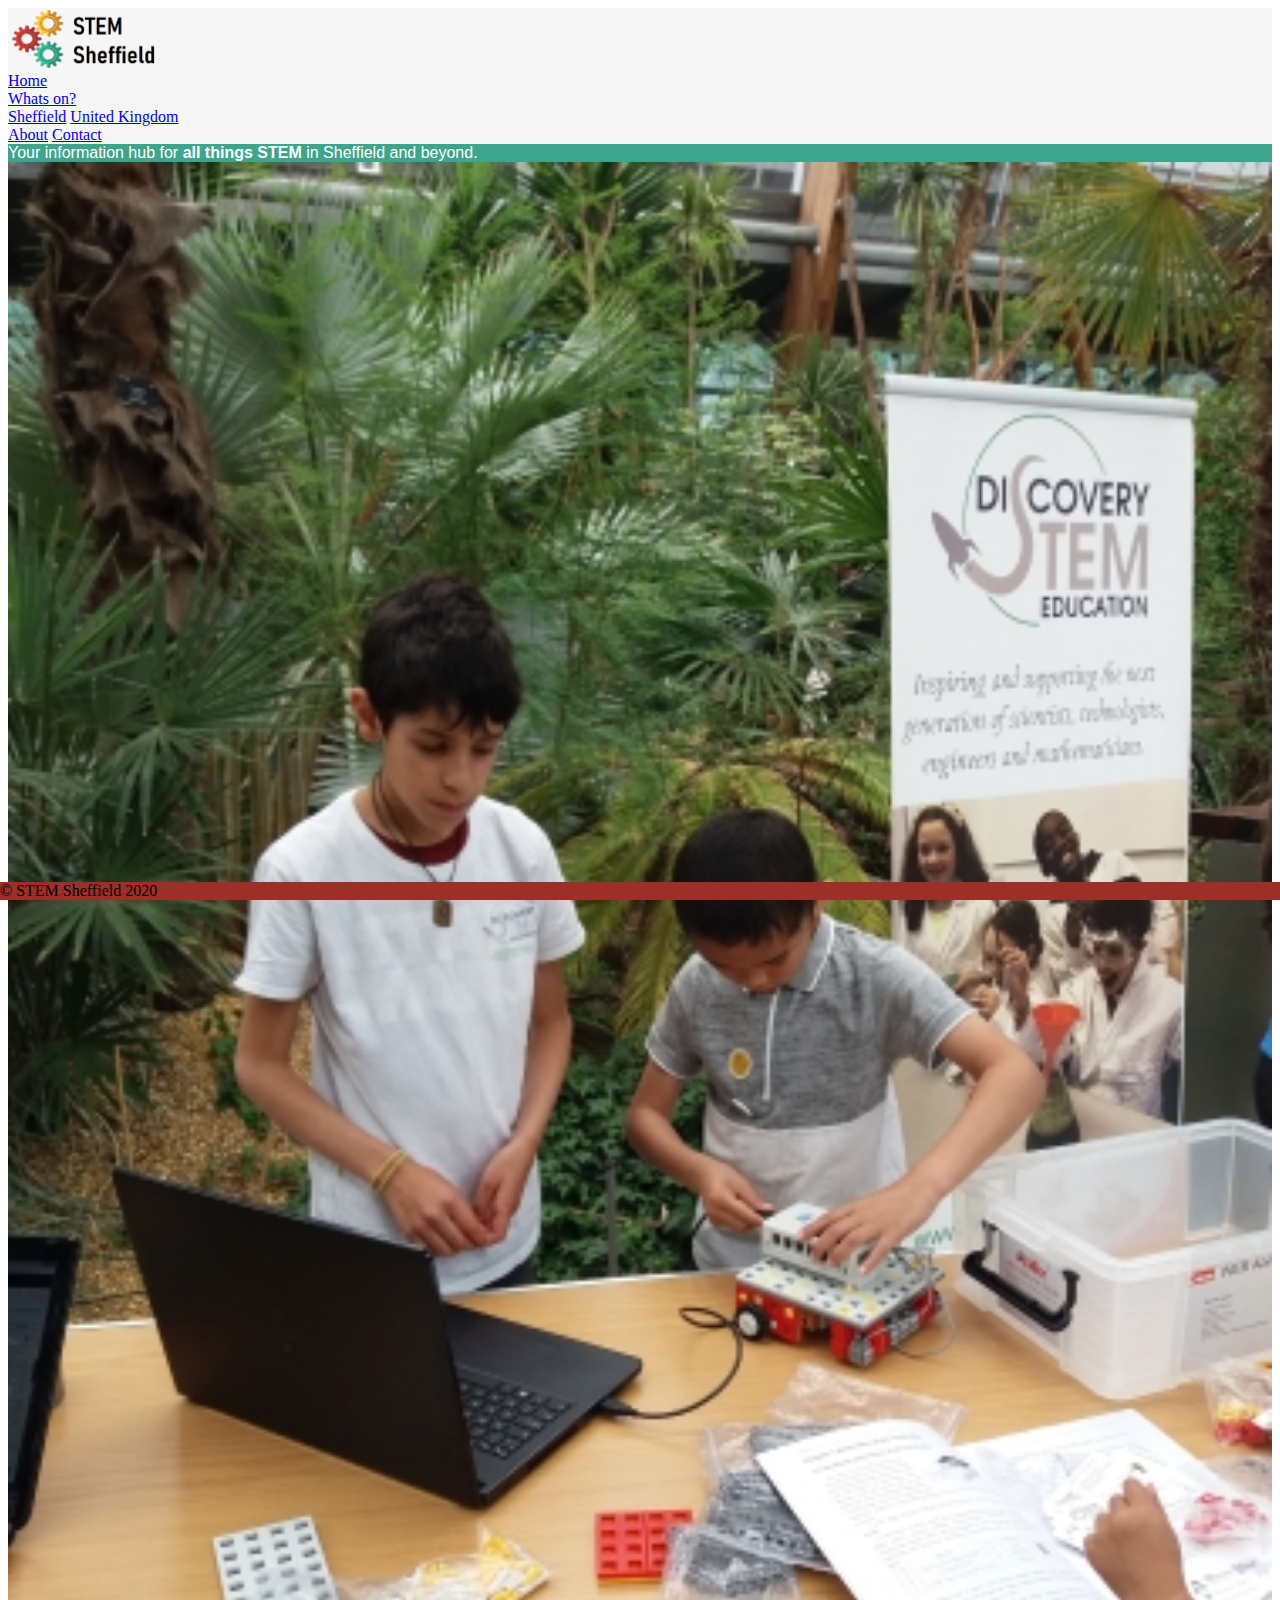
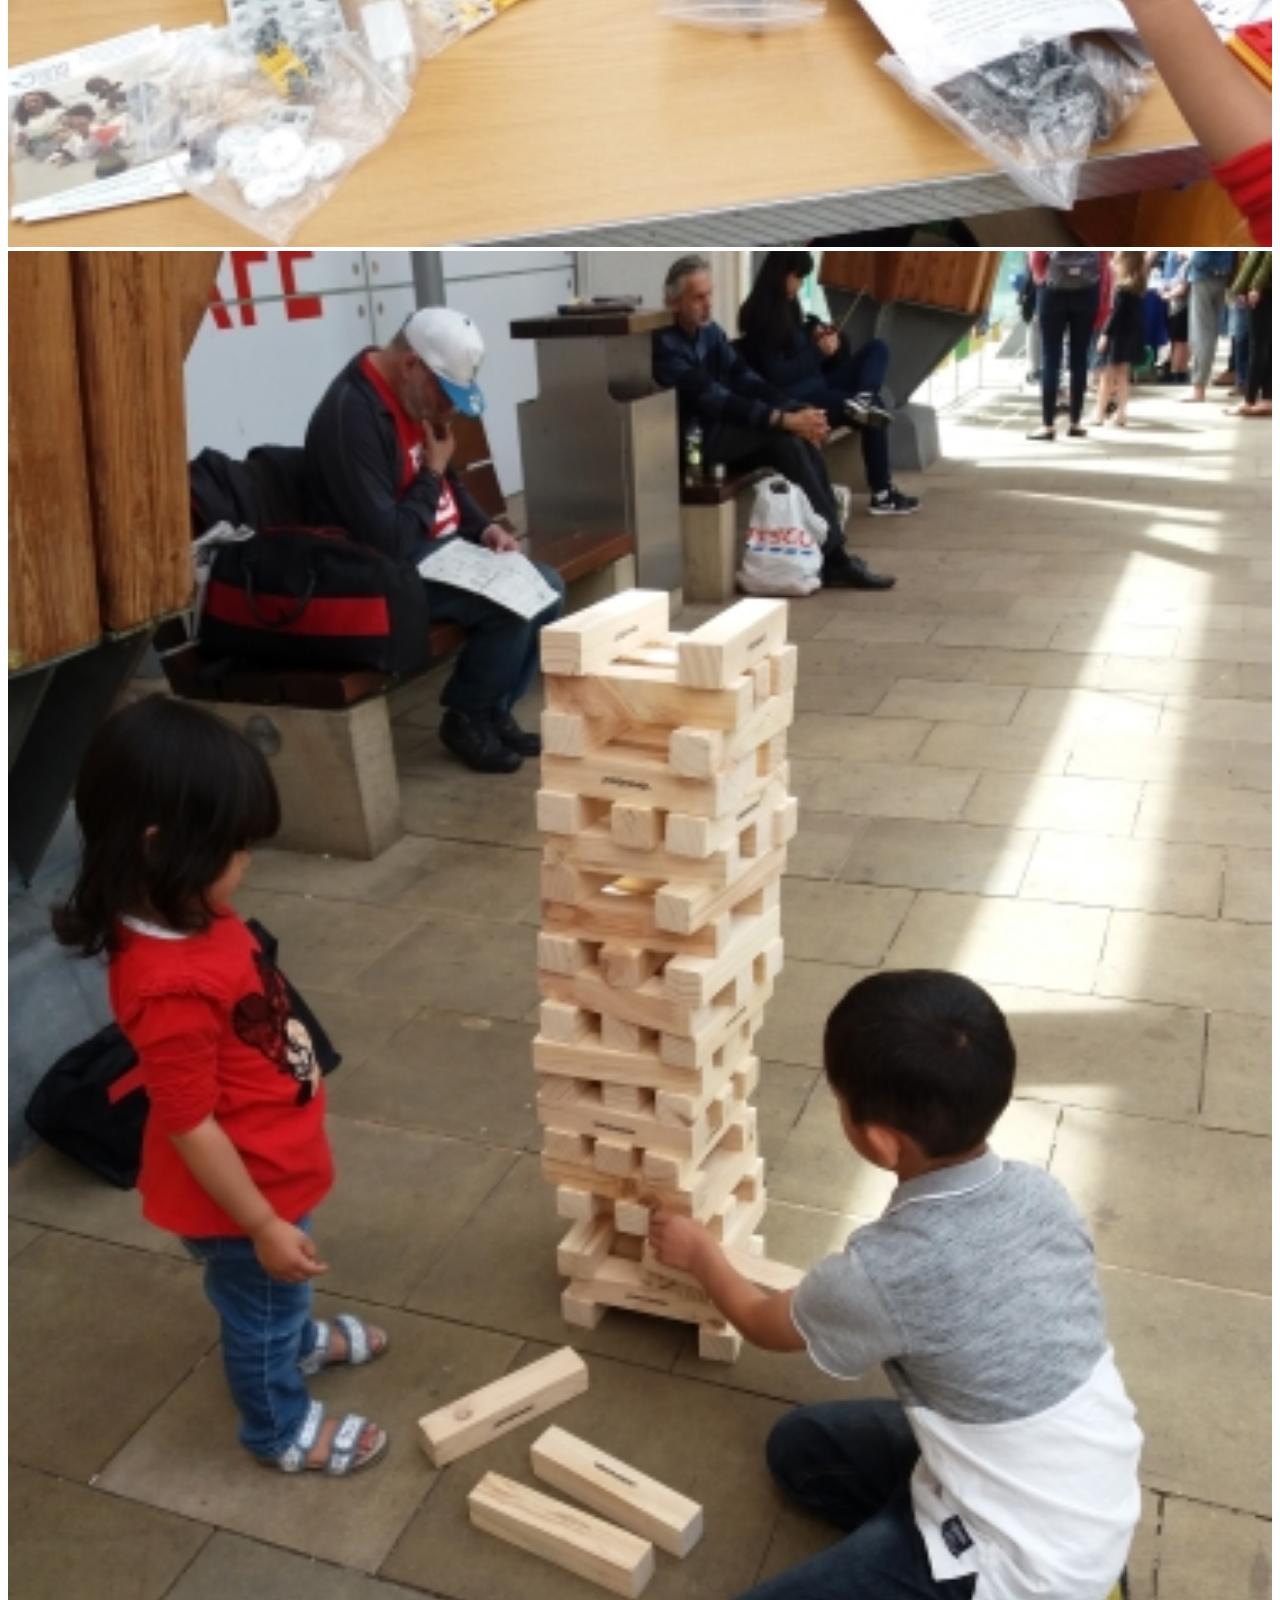
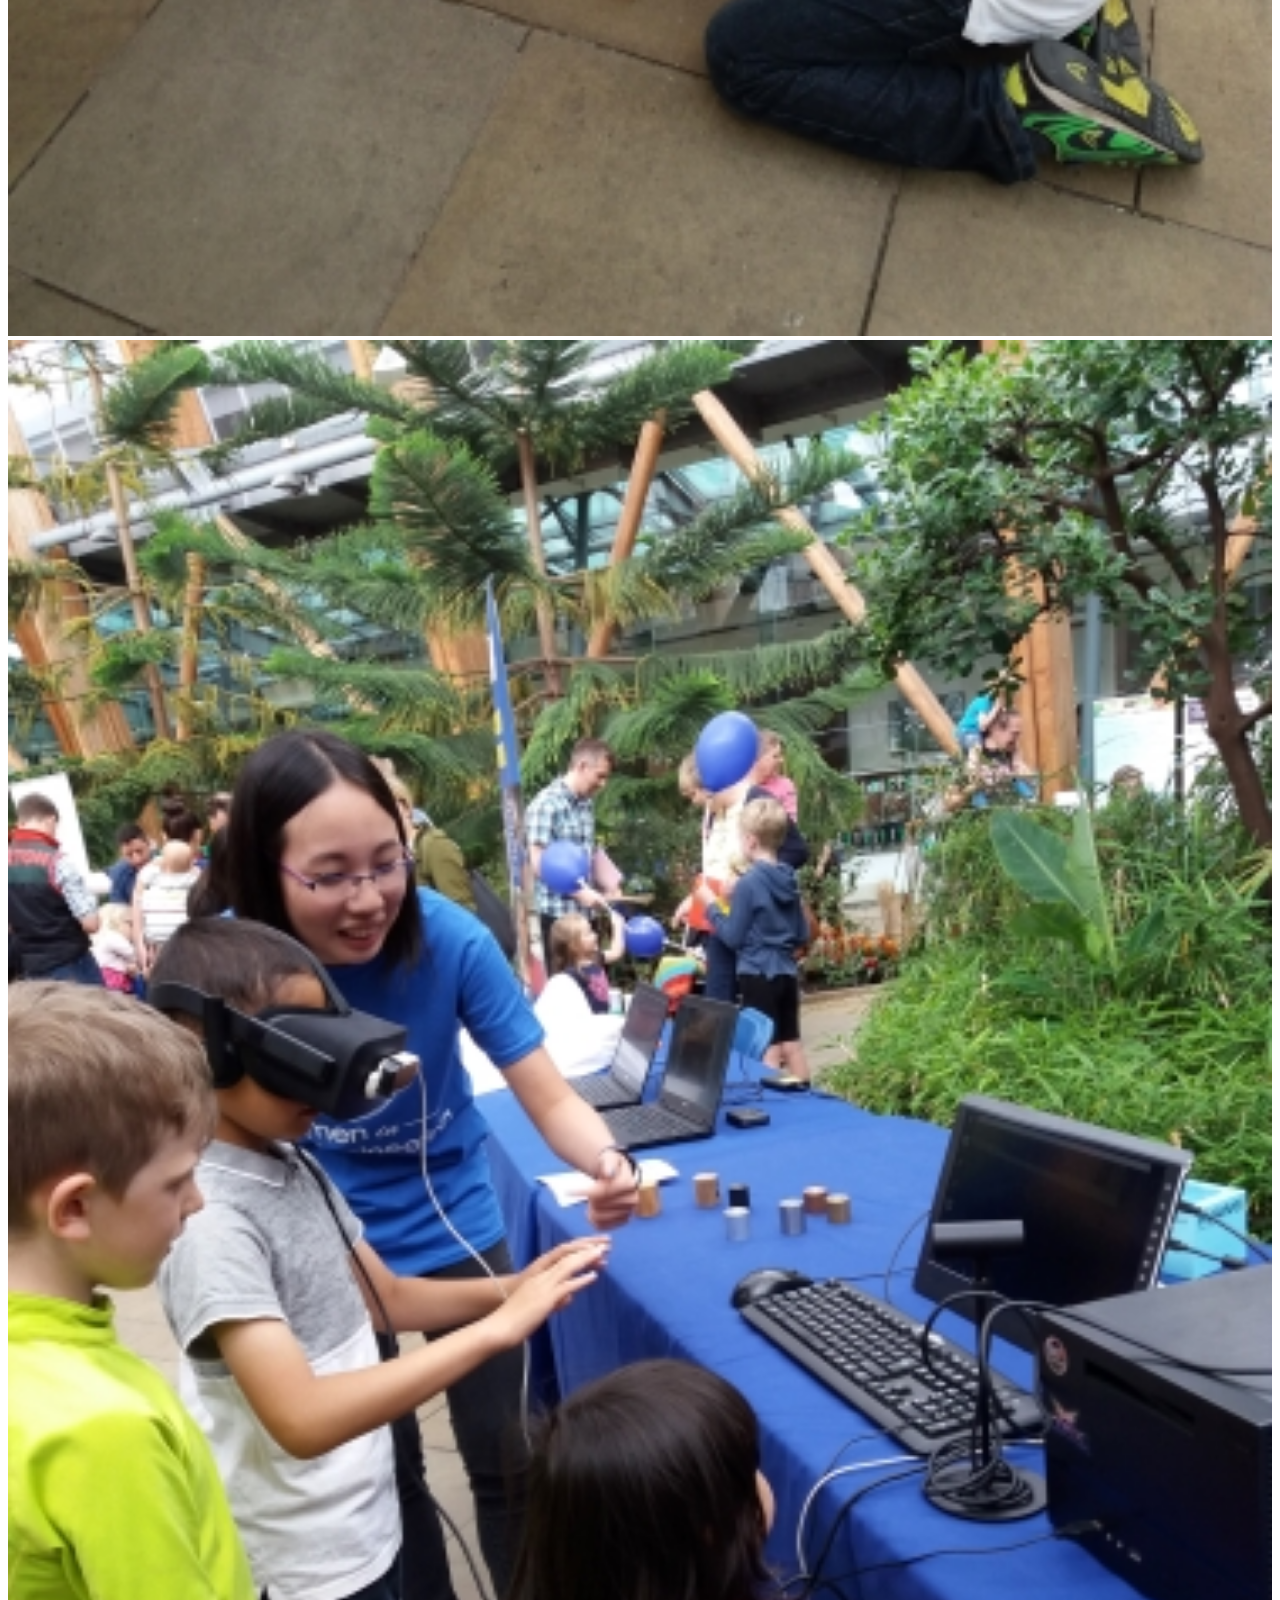
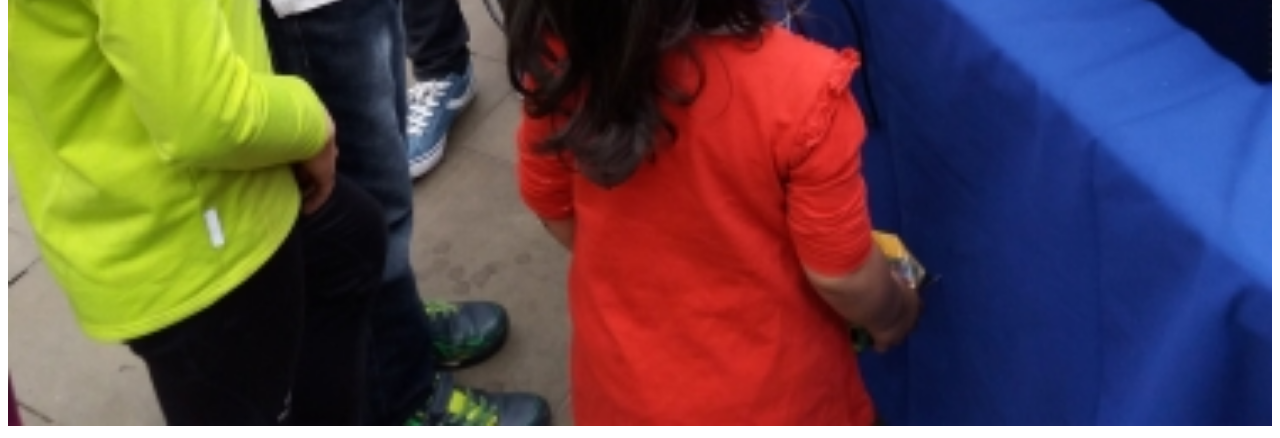
<file: index.html>
<!doctype html>
<html lang="en">

<head>
    <!-- Required meta tags -->
    <meta charset="utf-8">
    <meta name="viewport" content="width=device-width, initial-scale=1, shrink-to-fit=no">

    <!-- Bootstrap CSS -->
    <link rel="stylesheet" href="https://stackpath.bootstrapcdn.com/bootstrap/4.5.0/css/bootstrap.min.css"
        integrity="sha384-9aIt2nRpC12Uk9gS9baDl411NQApFmC26EwAOH8WgZl5MYYxFfc+NcPb1dKGj7Sk" crossorigin="anonymous">
    <link rel="stylesheet" href="css/stylesheet.css">
    <link rel="stylesheet" href="https://stackpath.bootstrapcdn.com/font-awesome/4.7.0/css/font-awesome.min.css">
    <title>STEM Sheffield</title>
</head>

<body>
    <nav class="navbar navbar-light navbar-expand-sm" style="background-color:#f6f6f6; ">
        <div class="container">
            <a class="navbar-brand d-none d-sm-inline-block" href="index.html">
                <img src="images/mylogo.png" style="width:150px;" alt="STEM Sheffield logo">
            </a>
            <div class="navbar-nav ml-sm-auto">
                <a class="nav-item nav-link active" href="index.html">Home</a>

                <div class="dropdown">
                    <a class="nav-item nav-link dropdown-toggle" data-toggle="dropdown" id="whatsonDropdown"
                        aria-haspopup="true" aria-expanded="false" href="#">Whats on?</a>

                    <div class="dropdown-menu" aria-labelledby="whatsonDropdown">
                        <a class="dropdown-item" href="whats-on-Sheffield.html">Sheffield</a>
                        <a class="dropdown-item" href="whats-on-UK.html">United Kingdom</a>
                    </div>
                    <!--dropdown-menu-->
                </div>
                <!--dropdown-->


                <a class="nav-item nav-link " href="about.html">About</a>
                <a class="nav-item nav-link " href="contact.html">Contact</a>
            </div>
            <!--navbar-nav-->
        </div>
        <!--container-->
    </nav>

    <header class="jumbotron jumbotron-fluid">
        <div class="container">
            <div class="h2 text-center"> Your information hub for <strong>all things STEM </strong> in Sheffield and
                beyond.</div>
        </div>
        <!--container-->
    </header>

    <div class=landingpics>
        <div class="row">
            <div class="col-md-4">
                <div class="thumbnail">
                    <a href="images/carousel-pic1a.jpg">
                        <img src="images/carousel-pic1a.jpg" alt="Children learning robotics" style="width:100%">

                    </a>
                </div>
                <!--thumbnail-->
            </div>
            <!--col-md-4-->
            <div class="col-md-4">
                <div class="thumbnail">
                    <a href="images/carousel-pic2a.jpg">
                        <img src="images/carousel-pic2a.jpg" alt="Children stacking wooden blocks" style="width:100%">

                    </a>
                </div>
                <!--thumbnail-->
            </div>
            <!--col-md-4-->
            <div class="col-md-4">
                <div class="thumbnail">
                    <a href="images/carousel-pic2a.jpg">
                        <img src="images/carousel-pic3a.jpg" alt="Children learning augmented reality"
                            style="width:100%">
                    </a>
                </div>
                <!--thumbnail-->
            </div>
            <!--col-md-4-->
        </div>
        <!--row-->
    </div>
    <!--landingpics-->

    <footer class="page-footer align-content-end">
        <div class="container-fluid text-white text-center my-3">
            &copy; STEM Sheffield 2020
        </div>
    </footer>

    <script src="https://code.jquery.com/jquery-3.5.1.slim.min.js"
        integrity="sha384-DfXdz2htPH0lsSSs5nCTpuj/zy4C+OGpamoFVy38MVBnE+IbbVYUew+OrCXaRkfj"
        crossorigin="anonymous"></script>
    <script src="https://cdn.jsdelivr.net/npm/popper.js@1.16.0/dist/umd/popper.min.js"
        integrity="sha384-Q6E9RHvbIyZFJoft+2mJbHaEWldlvI9IOYy5n3zV9zzTtmI3UksdQRVvoxMfooAo"
        crossorigin="anonymous"></script>
    <script src="https://stackpath.bootstrapcdn.com/bootstrap/4.5.0/js/bootstrap.min.js"
        integrity="sha384-OgVRvuATP1z7JjHLkuOU7Xw704+h835Lr+6QL9UvYjZE3Ipu6Tp75j7Bh/kR0JKI"
        crossorigin="anonymous"></script>
</body>

</html>
</file>
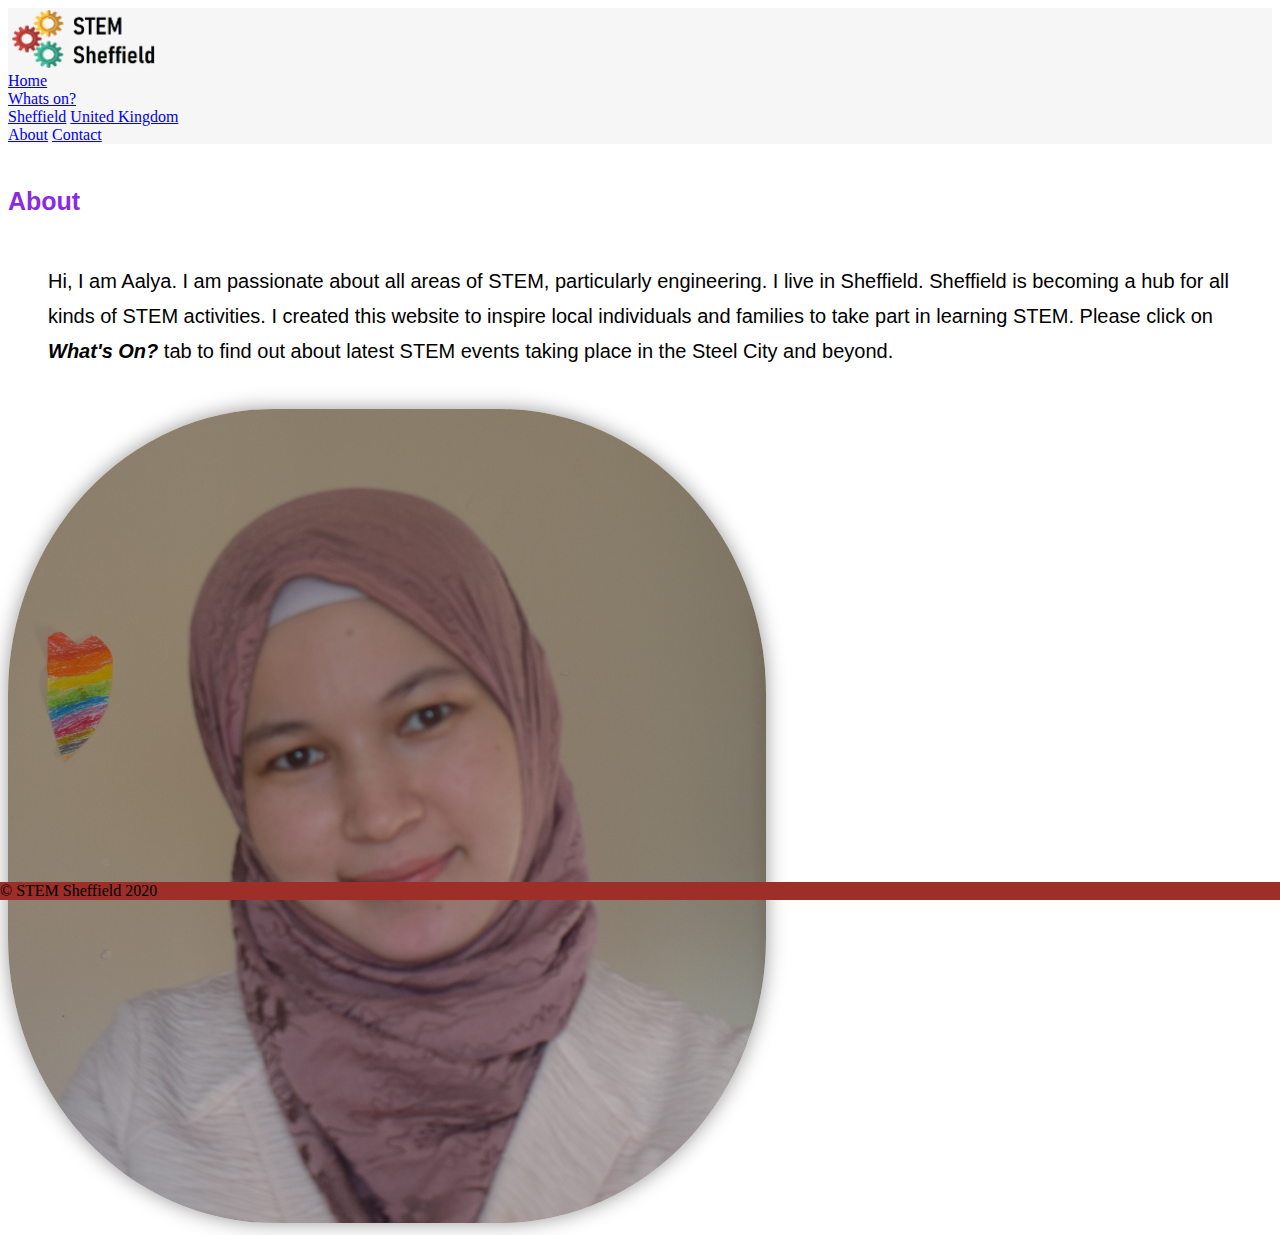
<file: about.html>
<!doctype html>
<html lang="en">

<head>
  <!-- Required meta tags -->
  <meta charset="utf-8">
  <meta name="viewport" content="width=device-width, initial-scale=1, shrink-to-fit=no">

  <!-- Bootstrap CSS -->
  <link rel="stylesheet" href="https://stackpath.bootstrapcdn.com/bootstrap/4.5.0/css/bootstrap.min.css"
    integrity="sha384-9aIt2nRpC12Uk9gS9baDl411NQApFmC26EwAOH8WgZl5MYYxFfc+NcPb1dKGj7Sk" crossorigin="anonymous">
  <link rel="stylesheet" href="css/stylesheet.css">

  <title>STEM Sheffield</title>
</head>

<body>
  
  <nav class="navbar navbar-light navbar-expand-sm" style="background-color:#f6f6f6; ">
    <div class="container">
      <a class="navbar-brand d-none d-sm-inline-block" href="index.html">
        <img src="images/mylogo.png" style="width:150px;" alt="STEM Sheffield logo">
      </a>
      <div class="navbar-nav ml-sm-auto">
        <a class="nav-item nav-link " href="index.html">Home</a>

        <div class="dropdown">
          <a class="nav-item nav-link dropdown-toggle" data-toggle="dropdown" id="whatsonDropdown" aria-haspopup="true"
            aria-expanded="false" href="#">Whats on?</a>

          <div class="dropdown-menu" aria-labelledby="whatsonDropdown">
            <a class="dropdown-item" href="whats-on-Sheffield.html">Sheffield</a>
            <a class="dropdown-item" href="whats-on-UK.html">United Kingdom</a>
          </div>
          <!--dropdown-menu-->
        </div>
        <!--dropdown-->


        <a class="nav-item nav-link active" href="about.html">About</a>
        <a class="nav-item nav-link " href="contact.html">Contact</a>
      </div>
      <!--navbar-nav-->
    </div>
    <!--container-->
  </nav>

  <div class="container-fluid my-4">
    <div class="row">
      <div class="col-md-8 text-center">
        <p class="about-title ">
          About </p>
        <blockquote class="blockquote mx-4">Hi, I am Aalya. I am passionate about all areas of STEM, particularly
          engineering. I live in Sheffield. Sheffield is becoming a hub for all kinds of
          STEM activities. I created this website to inspire local individuals and families to take part in learning
          STEM. Please click on <b><em>What's On? </em></b>tab to find out about latest STEM events taking place in the
          Steel City and beyond.</blockquote>
      </div>
      <!--col-md-6-->

      <div class="col-md-4 text-center">
        <img src="images/myself.jpg" class="landing-image" alt="picture of myself">
      </div> 
      <!--col-md-6-->
    </div>
    <!--row-->
  </div>


  <footer class="page-footer">
    <div class="container-fluid text-white text-center my-3">
      &copy; STEM Sheffield 2020
    </div>
  </footer>

  <script src="https://code.jquery.com/jquery-3.5.1.slim.min.js"
    integrity="sha384-DfXdz2htPH0lsSSs5nCTpuj/zy4C+OGpamoFVy38MVBnE+IbbVYUew+OrCXaRkfj"
    crossorigin="anonymous"></script>
  <script src="https://cdn.jsdelivr.net/npm/popper.js@1.16.0/dist/umd/popper.min.js"
    integrity="sha384-Q6E9RHvbIyZFJoft+2mJbHaEWldlvI9IOYy5n3zV9zzTtmI3UksdQRVvoxMfooAo"
    crossorigin="anonymous"></script>
  <script src="https://stackpath.bootstrapcdn.com/bootstrap/4.5.0/js/bootstrap.min.js"
    integrity="sha384-OgVRvuATP1z7JjHLkuOU7Xw704+h835Lr+6QL9UvYjZE3Ipu6Tp75j7Bh/kR0JKI"
    crossorigin="anonymous"></script>
</body>

</html>
</file>
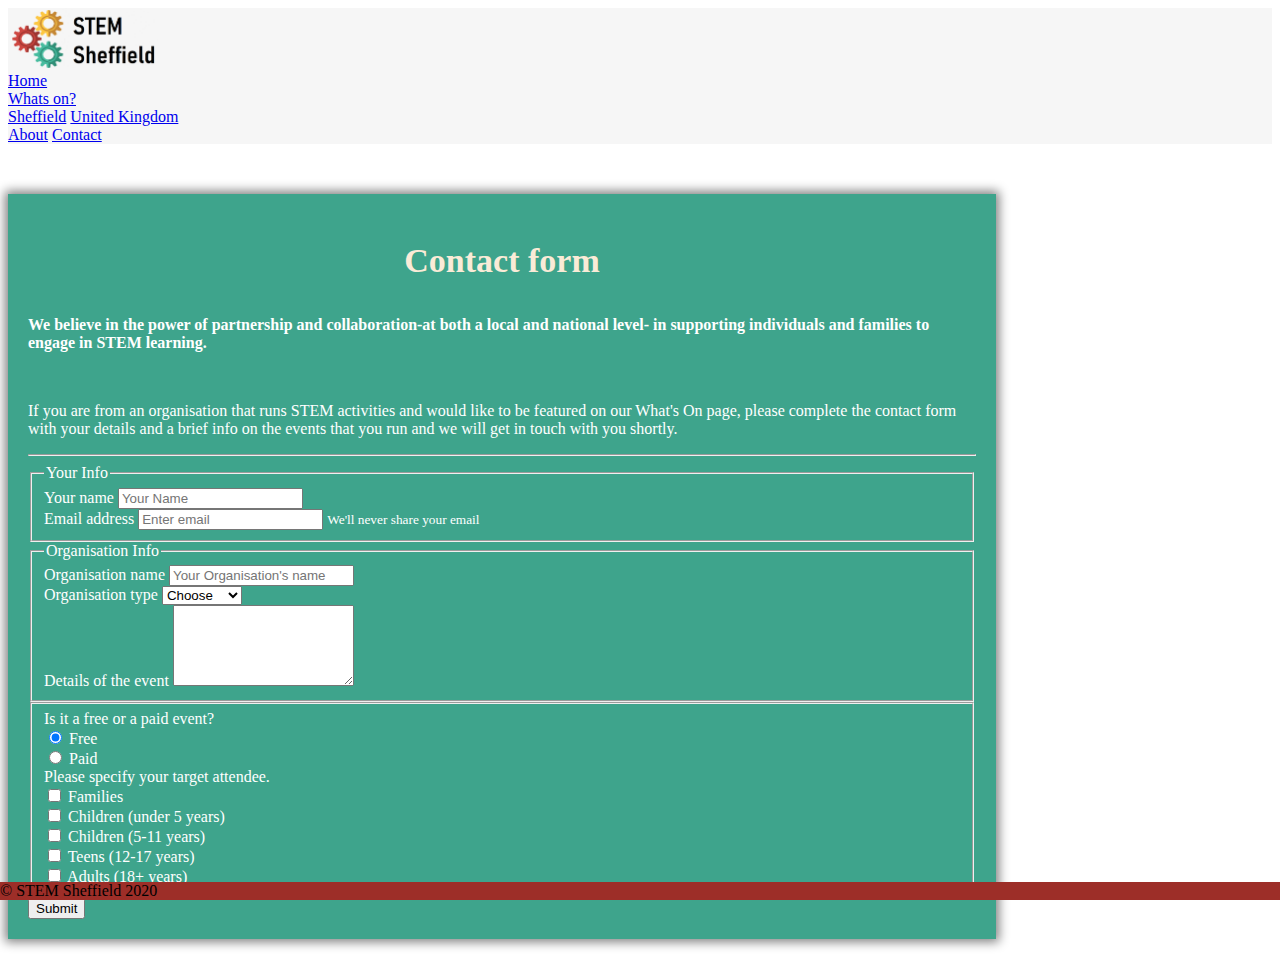
<file: contact.html>
<!doctype html>
<html lang="en">

<head>
  <!-- Required meta tags -->
  <meta charset="utf-8">
  <meta name="viewport" content="width=device-width, initial-scale=1, shrink-to-fit=no">

  <!-- Bootstrap CSS -->
  <link rel="stylesheet" href="https://stackpath.bootstrapcdn.com/bootstrap/4.5.0/css/bootstrap.min.css"
    integrity="sha384-9aIt2nRpC12Uk9gS9baDl411NQApFmC26EwAOH8WgZl5MYYxFfc+NcPb1dKGj7Sk" crossorigin="anonymous">
  <link rel="stylesheet" href="css/stylesheet.css">

  <title>STEM Sheffield</title>
</head>

<body>
  <nav class="navbar navbar-light navbar-expand-sm" style="background-color:#f6f6f6; ">
    <div class="container">
      <a class="navbar-brand d-none d-sm-inline-block" href="#">
        <img src="images/mylogo.png" style="width:150px;" alt="STEM Sheffield logo">
      </a>
      <div class="navbar-nav ml-sm-auto">
        <a class="nav-item nav-link " href="index.html">Home</a>
       
        <div class="dropdown">
          <a class="nav-item nav-link dropdown-toggle" data-toggle="dropdown" id="whatsonDropdown"
            aria-haspopup="true" aria-expanded="false" href="#">Whats on?</a>

          <div class="dropdown-menu" aria-labelledby="whatsonDropdown">
            <a class="dropdown-item" href="whats-on-Sheffield.html">Sheffield</a>
            <a class="dropdown-item" href="whats-on-UK.html">United Kingdom</a>
          </div>
          <!--dropdown-menu-->
        </div>
        <!--dropdown-->


        <a class="nav-item nav-link " href="about.html">About</a>
        <a class="nav-item nav-link active" href="contact.html">Contact</a>
      </div>
      <!--navbar-nav-->
    </div>
    <!--container-->
  </nav>

  <div class="contact-form mx-auto pt-1 pb-5">

    <h2 class="form-header my-4">Contact form</h2>
    <p> <strong> We believe in the power of partnership and collaboration-at both a local and national level- in
        supporting individuals and families to engage in STEM learning.</strong></p><br />
    <p>If you are from an organisation that runs STEM activities and would like to be featured on our What's On page,
      please complete the contact form with your details and a brief info on the events that you run and we will get in
      touch with you shortly.</p>

    <form>
      <hr>
      <fieldset class="form-group">
        <legend mt>Your Info</legend>

        <div class="form-group my-2">
          <label for="ownername">Your name</label>
          <input class="form-control" type="text" id="yourname" placeholder="Your Name">
        </div><!-- form-group -->

        <div class="form-inline my-4">
          <label for="youremail">Email address</label>
          <input class="form-control mx-sm-3" type="email" id="youremail" aria-describedby="emailHelp"
            placeholder="Enter email">
          <small class="form-text text-muted-dark" id="emailHelp">We'll never share your email</small>
        </div><!-- form-group -->

      </fieldset><!-- fieldset -->
      <fieldset class="form-group">

        <legend>Organisation Info</legend>

        <div class="form-group my-2">
          <label for="organisationname">Organisation name</label>
          <input class="form-control" type="text" id="organisationname" placeholder="Your Organisation's name">
        </div><!-- form-group -->

        <div class="form-group">
          <label for="organisationtype">Organisation type</label>
          <select class="form-control" id="organisationtype">
            <option>Choose</option>
            <option value="school">School</option>
            <option value="library">Library</option>
            <option value="company">Company</option>
            <option value="other">Other</option>
          </select>
        </div><!-- form-group -->

        <div class="form-group">
          <label for="detailsoftheevent">Details of the event</label>
          <textarea class="form-control" id="detailsoftheevent" rows="5"></textarea>
        </div><!-- form-group -->
      </fieldset><!-- fieldset -->

      <fieldset class="form-group">

        <div class="form-group mt-2">
          <label class="d-block">Is it a free or a paid event?</label>

          <div class="form-check form-check-inline">
            <label class="form-check-label">
              <input class="form-check-input" type="radio" name="free" value="yes" checked> Free
            </label>
          </div><!-- form-check -->

          <div class="form-check form-check-inline">
            <label class="form-check-label">
              <input class="form-check-input" type="radio" name="paid" value="no"> Paid
            </label>
          </div><!-- form-check -->

        </div><!-- form-group -->

        <div class="form-group mt-4">
          <label>Please specify your target attendee.</label>

          <div class="form-check mt-2">
            <label class="form-check-label">
              <input class="form-check-input" type="checkbox"> Families
            </label>
          </div><!-- form-check -->

          <div class="form-check">
            <label class="form-check-label">
              <input class="form-check-input" type="checkbox"> Children (under 5 years)
            </label>
          </div><!-- form-check -->

          <div class="form-check">
            <label class="form-check-label">
              <input class="form-check-input" type="checkbox"> Children (5-11 years)
            </label>
          </div><!-- form-check -->

          <div class="form-check">
            <label class="form-check-label">
              <input class="form-check-input" type="checkbox"> Teens (12-17 years)
            </label>
          </div><!-- form-check -->

          <div class="form-check">
            <label class="form-check-label">
              <input class="form-check-input" type="checkbox"> Adults (18+ years)
            </label>
          </div><!-- form-check -->

        </div><!-- form-group -->

      </fieldset><!-- form-group -->

      <button class="btn btn-primary" type="submit">Submit</button>
    </form>

  </div><!-- contact-form -->

  <footer class="page-footer">
    <div class="container-fluid text-white text-center my-3">
      &copy; STEM Sheffield 2020
    </div>
  </footer>

  <script src="https://code.jquery.com/jquery-3.5.1.slim.min.js"
    integrity="sha384-DfXdz2htPH0lsSSs5nCTpuj/zy4C+OGpamoFVy38MVBnE+IbbVYUew+OrCXaRkfj"
    crossorigin="anonymous"></script>
  <script src="https://cdn.jsdelivr.net/npm/popper.js@1.16.0/dist/umd/popper.min.js"
    integrity="sha384-Q6E9RHvbIyZFJoft+2mJbHaEWldlvI9IOYy5n3zV9zzTtmI3UksdQRVvoxMfooAo"
    crossorigin="anonymous"></script>
  <script src="https://stackpath.bootstrapcdn.com/bootstrap/4.5.0/js/bootstrap.min.js"
    integrity="sha384-OgVRvuATP1z7JjHLkuOU7Xw704+h835Lr+6QL9UvYjZE3Ipu6Tp75j7Bh/kR0JKI"
    crossorigin="anonymous"></script>
</body>

</html>
</file>
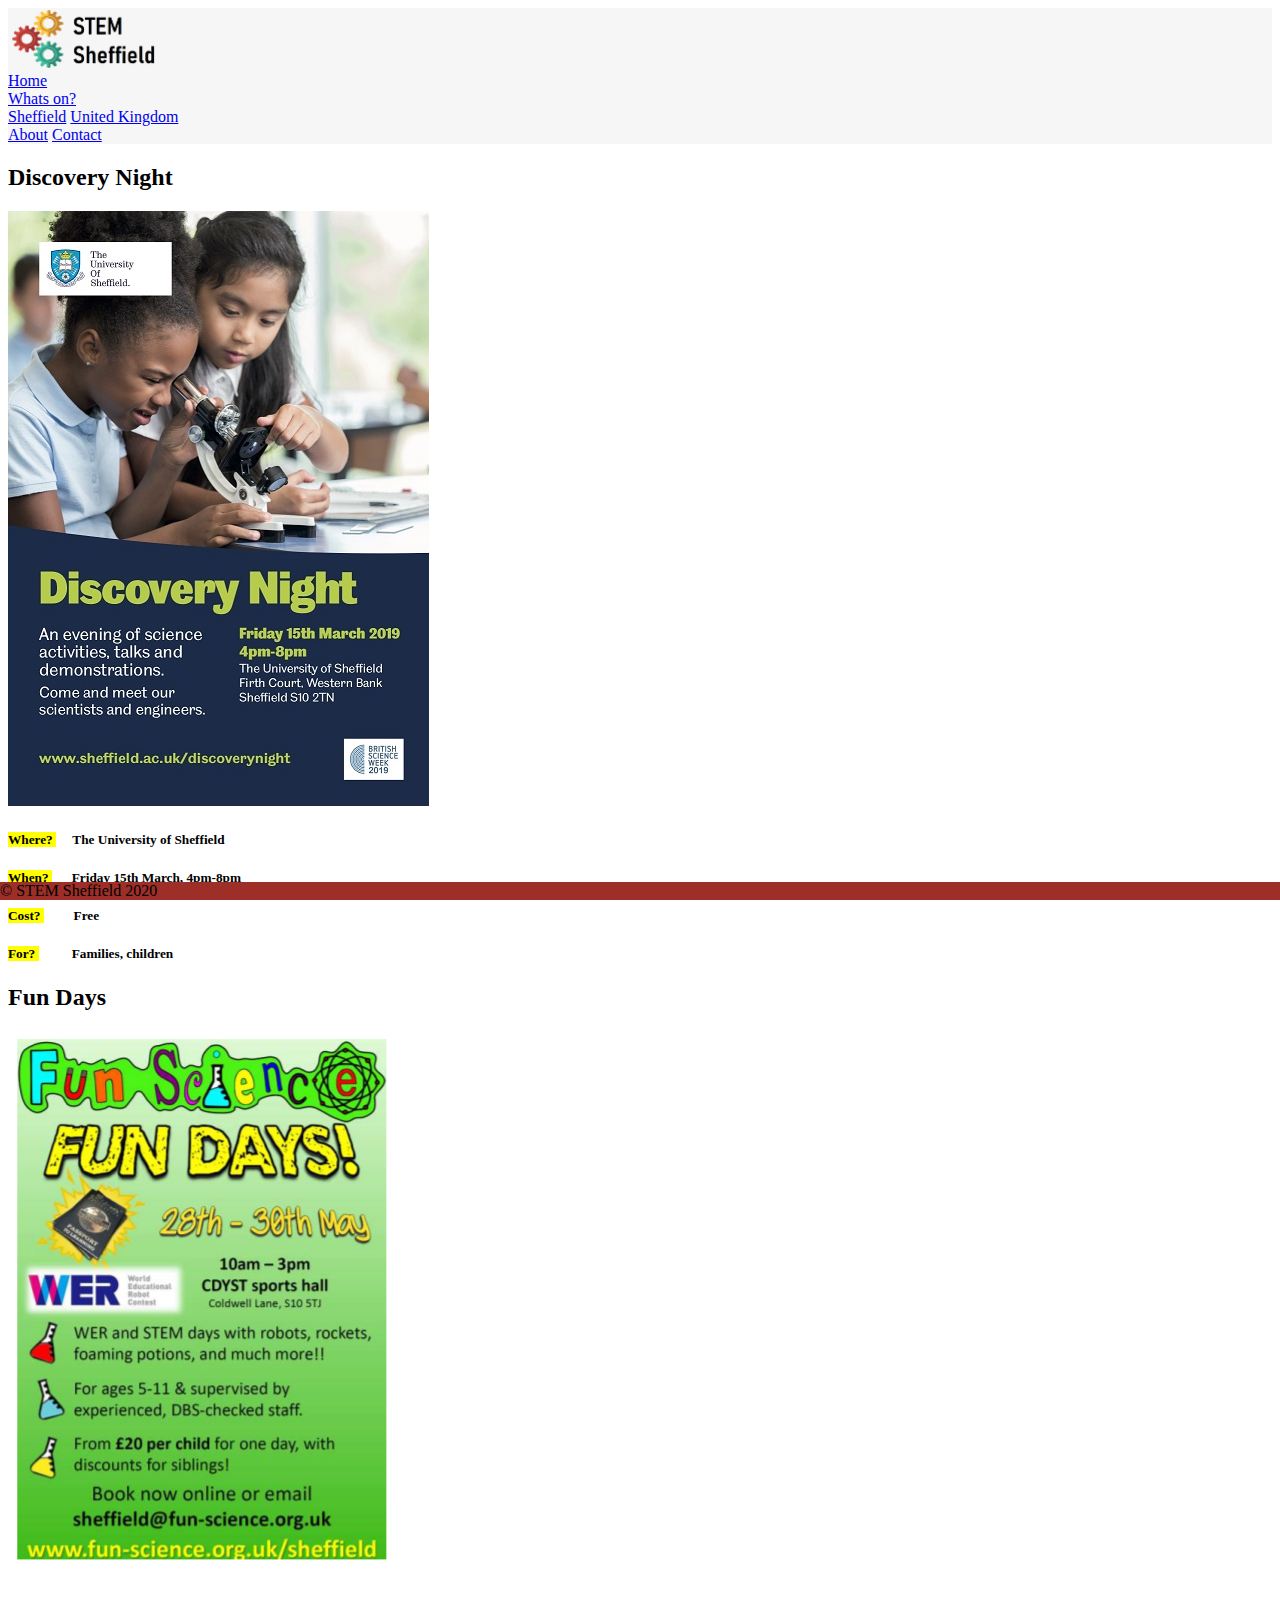
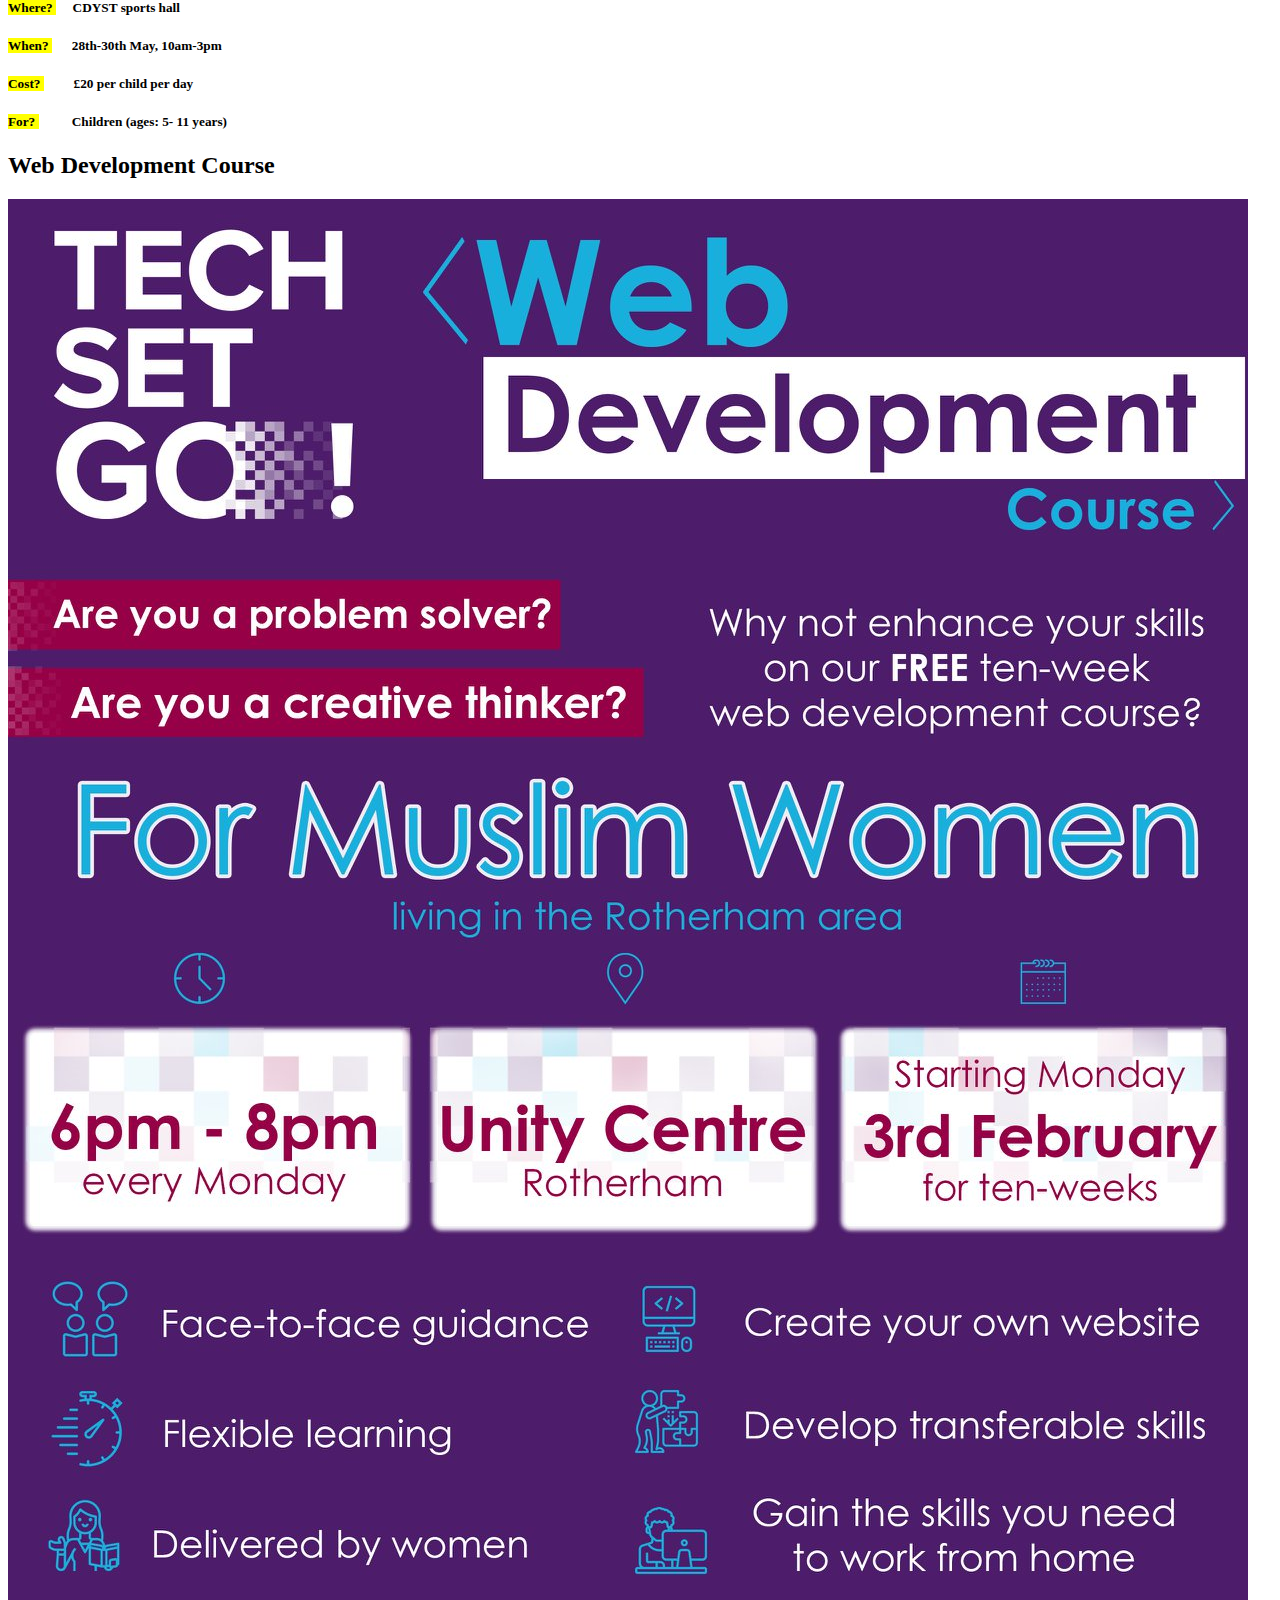
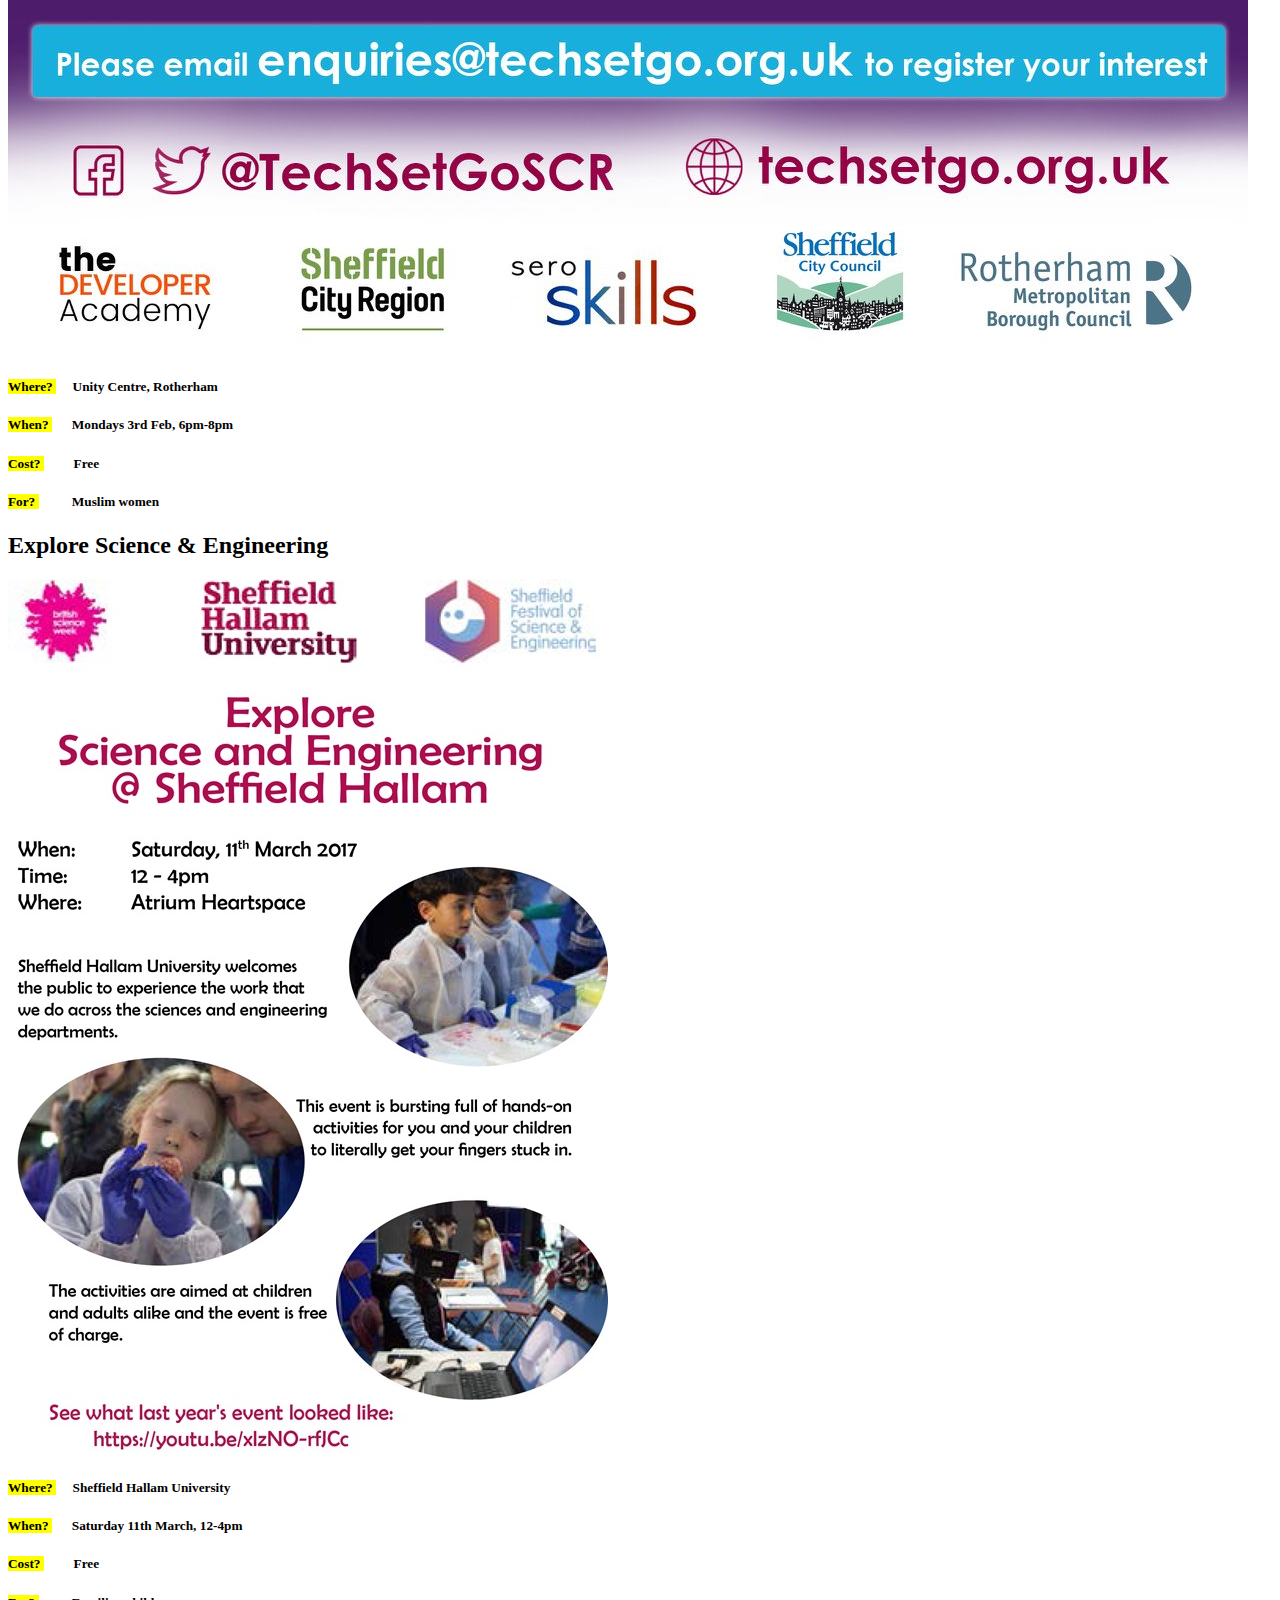
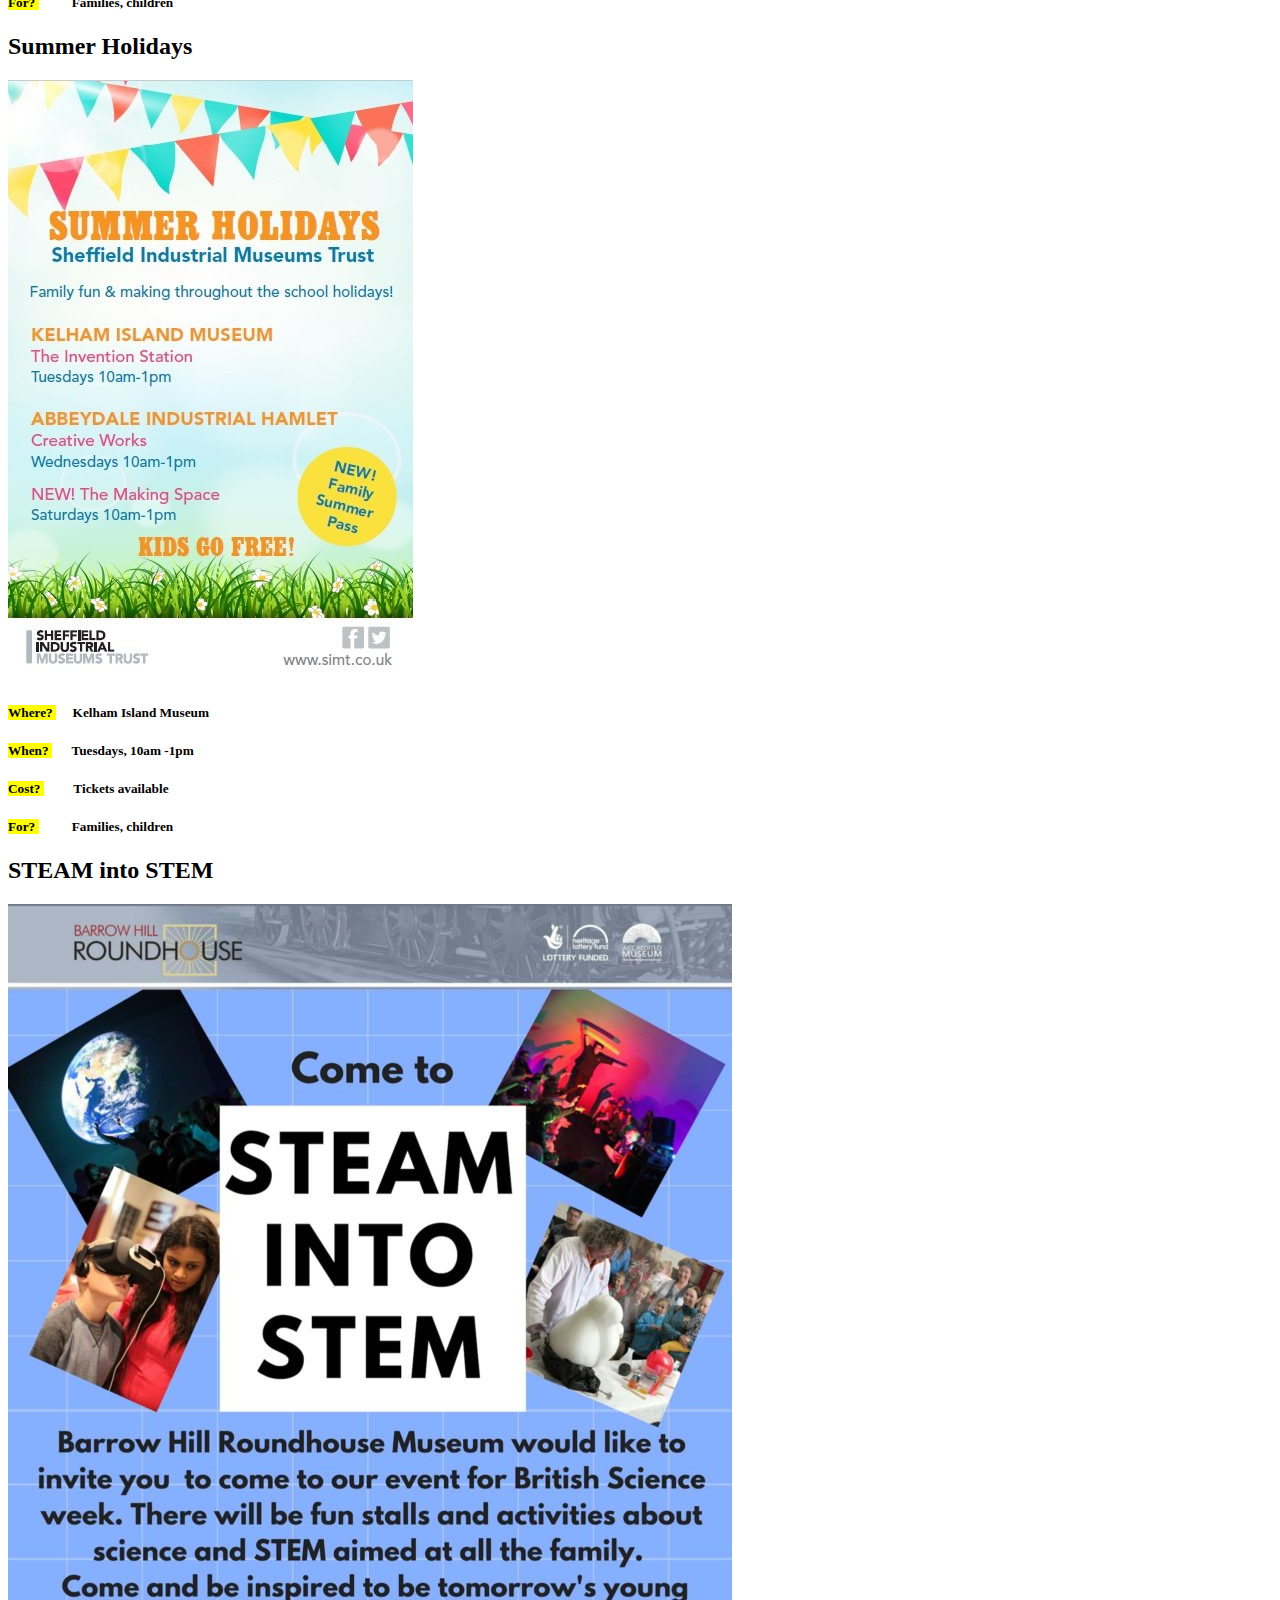
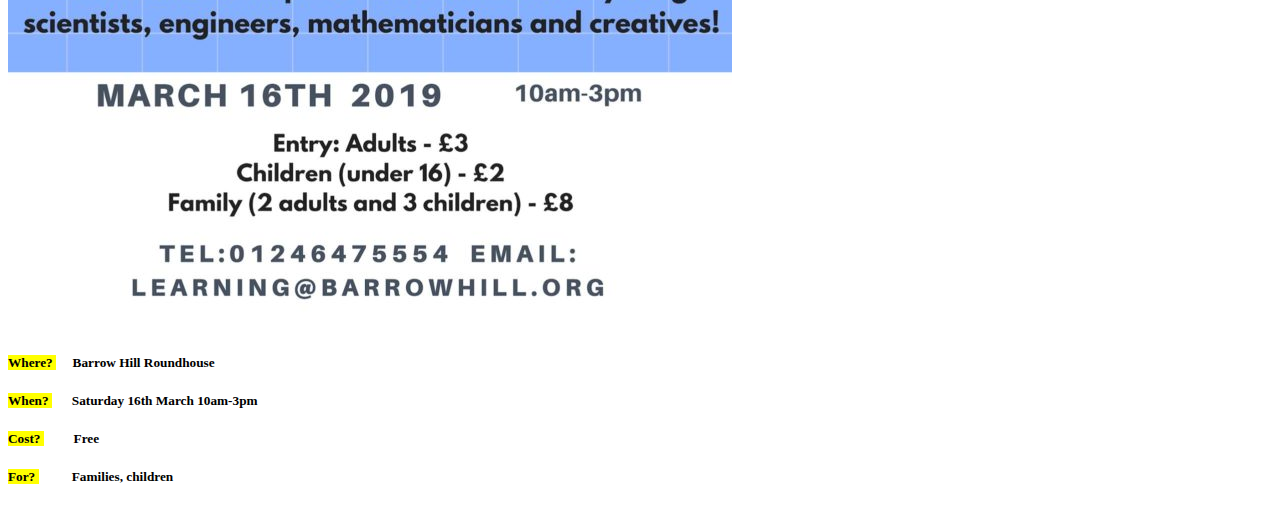
<file: whats-on-Sheffield.html>
<!doctype html>
<html lang="en">

<head>
    <!-- Required meta tags -->
    <meta charset="utf-8">
    <meta name="viewport" content="width=device-width, initial-scale=1, shrink-to-fit=no">

    <!-- Bootstrap CSS -->
    <link rel="stylesheet" href="https://stackpath.bootstrapcdn.com/bootstrap/4.5.0/css/bootstrap.min.css"
        integrity="sha384-9aIt2nRpC12Uk9gS9baDl411NQApFmC26EwAOH8WgZl5MYYxFfc+NcPb1dKGj7Sk" crossorigin="anonymous">
    <link rel="stylesheet" href="css/stylesheet.css">

    <title>STEM Sheffield</title>
</head>

<body>
    <nav class="navbar navbar-light navbar-expand-sm" style="background-color:#f6f6f6; ">
        <div class="container">
            <a class="navbar-brand d-none d-sm-inline-block" href="index.html">
                <img src="images/mylogo.png" style="width:150px;" alt="STEM Sheffield logo">
            </a>
            <div class="navbar-nav ml-sm-auto">
                <a class="nav-item nav-link " href="index.html">Home</a>

                <div class="dropdown">
                    <a class="nav-item nav-link active dropdown-toggle" data-toggle="dropdown" id="whatsonDropdown"
                        aria-haspopup="true" aria-expanded="false" href="#">Whats on?</a>

                    <div class="dropdown-menu" aria-labelledby="whatsonDropdown">
                        <a class="dropdown-item" href="whats-on-Sheffield.html">Sheffield</a>
                        <a class="dropdown-item" href="whats-on-UK.html">United Kingdom</a>
                    </div>
                    <!--dropdown-menu-->
                </div>
                <!--dropdown-->


                <a class="nav-item nav-link" href="about.html">About</a>
                <a class="nav-item nav-link " href="contact.html">Contact</a>
            </div>
            <!--navbar-nav-->
        </div>
        <!--container-->
    </nav>

    <div class="container">

        <div class="row row-cols-1 row-cols-md-2">
            <div class="col">
                <section class="card mb-5 d-flex align-self-center" id="discoverynight">
                    <div class="card-header">
                        <h2 class="card-title bg-info text-light py-3 pl-3">Discovery Night</h2>
                    </div>
                    <div class="card-body">
                        <img class="card-img img-fluid" src="images/discoverynight.jpg"
                            alt="Flier for Discovery Night event">

                        <h5 class="card-subtitle mt-5 pl-3"><mark> Where? </mark>&emsp; The University of Sheffield
                        </h5>
                        <h5 class="card-subtitle my-3 pl-3"><mark> When? </mark>&emsp;&nbsp; Friday 15th March, 4pm-8pm
                        </h5>
                        <h5 class="card-subtitle my-3 pl-3"><mark> Cost? </mark>&emsp;&emsp; Free </h5>
                        <h5 class="card-subtitle my-3 pl-3"><mark> For? </mark>&emsp;&emsp;&nbsp; Families, children
                        </h5>
                    </div>
                    <!--card-body-->
                </section>
            </div>
            <!--col-->

            <div class="col">
                <section class="card mb-5 d-flex align-self-center" id="fundays">
                    <div class="card-header">
                        <h2 class="card-title bg-info text-light py-3 pl-3">Fun Days</h2>
                    </div>
                    <div class="card-body">
                        <img class="card-img img-fluid" src="images/fundays.PNG" alt="Flier for Fun Days event">

                        <h5 class="card-subtitle mt-5 pl-3"><mark> Where? </mark>&emsp; CDYST sports hall
                        </h5>
                        <h5 class="card-subtitle my-3 pl-3"><mark> When? </mark>&emsp;&nbsp; 28th-30th May, 10am-3pm
                        </h5>
                        <h5 class="card-subtitle my-3 pl-3"><mark> Cost? </mark>&emsp;&emsp; £20 per child per day </h5>
                        <h5 class="card-subtitle my-3 pl-3"><mark> For? </mark>&emsp;&emsp;&nbsp; Children (ages: 5- 11
                            years)
                        </h5>
                    </div>
                    <!--card-body-->
                </section>
            </div>
            <!--col-->

            <div class="col">
                <section class="card mb-5 d-flex align-self-center" id="fundays">
                    <div class="card-header">
                        <h2 class="card-title bg-info text-light py-3 pl-3">Web Development Course</h2>
                    </div>
                    <!--card-header-->
                    <div class="card-body">
                        <img class="card-img img-fluid" src="images/techsetgo.jpg" alt="Flier for Tech Set Go course">
                        <h5 class="card-subtitle mt-5 pl-3"><mark> Where? </mark>&emsp; Unity Centre, Rotherham </h5>
                        <h5 class="card-subtitle my-3 pl-3"><mark> When? </mark>&emsp;&nbsp; Mondays 3rd Feb, 6pm-8pm
                        </h5>
                        <h5 class="card-subtitle my-3 pl-3"><mark> Cost? </mark>&emsp;&emsp; Free </h5>
                        <h5 class="card-subtitle my-3 pl-3"><mark> For? </mark>&emsp;&emsp;&nbsp; Muslim women </h5>
                    </div>
                    <!--card-body-->
                </section>
            </div>
            <!--col-->

            <div class="col">
                <section class="card mb-5 d-flex align-self-center" id="fundays">
                    <div class="card-header">
                        <h2 class="card-title bg-info text-light py-3 pl-3">Explore Science & Engineering</h2>
                    </div>
                    <div class="card-body">
                        <img class="card-img img-fluid" src="images/explorescience.jpg"
                            alt="Flier for Explore Science and Engineering event">
                        <h5 class="card-subtitle mt-5 pl-3"><mark> Where? </mark>&emsp; Sheffield Hallam University
                        </h5>
                        <h5 class="card-subtitle my-3 pl-3"><mark> When? </mark>&emsp;&nbsp; Saturday 11th March, 12-4pm
                        </h5>
                        <h5 class="card-subtitle my-3 pl-3"><mark> Cost? </mark>&emsp;&emsp; Free </h5>
                        <h5 class="card-subtitle my-3 pl-3"><mark> For? </mark>&emsp;&emsp;&nbsp; Families, children
                        </h5>
                    </div>
                    <!--card-body-->
                </section>
            </div>
            <!--col-->

            <div class="col">
                <section class="card mb-5 d-flex align-self-center" id="fundays">
                    <div class="card-header">
                        <h2 class="card-title bg-info text-light py-3 pl-3">Summer Holidays</h2>
                    </div>
                    <!--card-header-->
                    <div class="card-body">
                        <img class="card-img img-fluid" src="images/summerholidays.jpg"
                            alt="Flier for Summer holidays with Sheffield Industrial Museums Trust">
                        <h5 class="card-subtitle mt-5 pl-3"><mark> Where? </mark>&emsp; Kelham Island Museum </h5>
                        <h5 class="card-subtitle my-3 pl-3"><mark> When? </mark>&emsp;&nbsp; Tuesdays, 10am -1pm </h5>
                        <h5 class="card-subtitle my-3 pl-3"><mark> Cost? </mark>&emsp;&emsp; Tickets available </h5>
                        <h5 class="card-subtitle my-3 pl-3"><mark> For? </mark>&emsp;&emsp;&nbsp; Families, children
                        </h5>
                    </div>
                    <!--card-body-->
                </section>
            </div>
            <!--col-->

            <div class="col">
                <section class="card mb-5 d-flex align-self-center" id="fundays">
                    <div class="card-header">
                        <h2 class="card-title bg-info text-light py-3 pl-3">STEAM into STEM</h2>
                    </div>
                    <!--card-header-->
                    <div class="card-body">
                        <img class="card-img img-fluid" src="images/steamintostem.jpg"
                            alt="Flier for STEAM into STEM event">
                        <h5 class="card-subtitle mt-5 pl-3"><mark> Where? </mark>&emsp; Barrow Hill Roundhouse </h5>
                        <h5 class="card-subtitle my-3 pl-3"><mark> When? </mark>&emsp;&nbsp; Saturday 16th March
                            10am-3pm </h5>
                        <h5 class="card-subtitle my-3 pl-3"><mark> Cost? </mark>&emsp;&emsp; Free </h5>
                        <h5 class="card-subtitle my-3 pl-3"><mark> For? </mark>&emsp;&emsp;&nbsp; Families, children
                        </h5>
                    </div>
                    <!--card-body-->
                </section>
            </div>
            <!--col-->
        </div>
        <!--row row-cols-->
    </div><!-- content container -->

    <footer class="page-footer">
        <div class="container-fluid text-white text-center my-3">
            &copy; STEM Sheffield 2020
        </div>
    </footer>

    <script src="https://code.jquery.com/jquery-3.5.1.slim.min.js"
        integrity="sha384-DfXdz2htPH0lsSSs5nCTpuj/zy4C+OGpamoFVy38MVBnE+IbbVYUew+OrCXaRkfj"
        crossorigin="anonymous"></script>
    <script src="https://cdn.jsdelivr.net/npm/popper.js@1.16.0/dist/umd/popper.min.js"
        integrity="sha384-Q6E9RHvbIyZFJoft+2mJbHaEWldlvI9IOYy5n3zV9zzTtmI3UksdQRVvoxMfooAo"
        crossorigin="anonymous"></script>
    <script src="https://stackpath.bootstrapcdn.com/bootstrap/4.5.0/js/bootstrap.min.js"
        integrity="sha384-OgVRvuATP1z7JjHLkuOU7Xw704+h835Lr+6QL9UvYjZE3Ipu6Tp75j7Bh/kR0JKI"
        crossorigin="anonymous"></script>
</body>

</html>
</file>
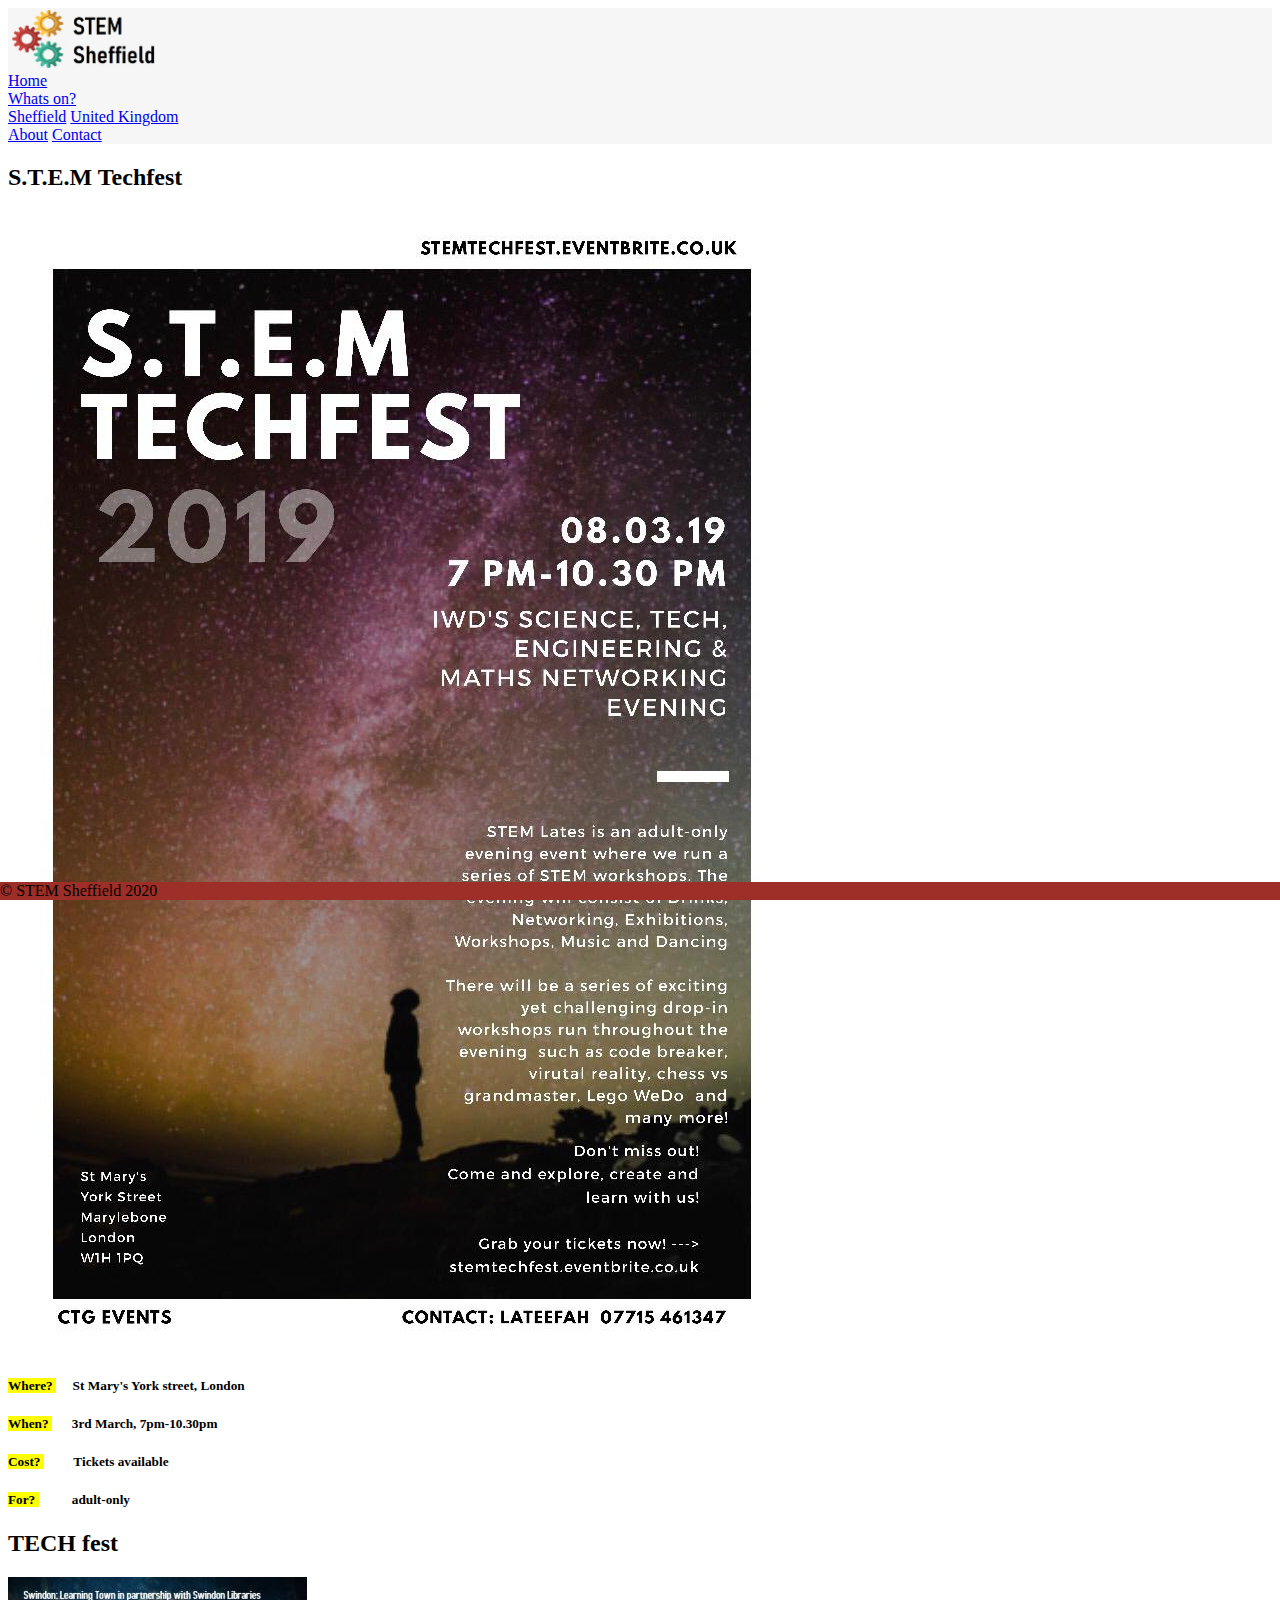
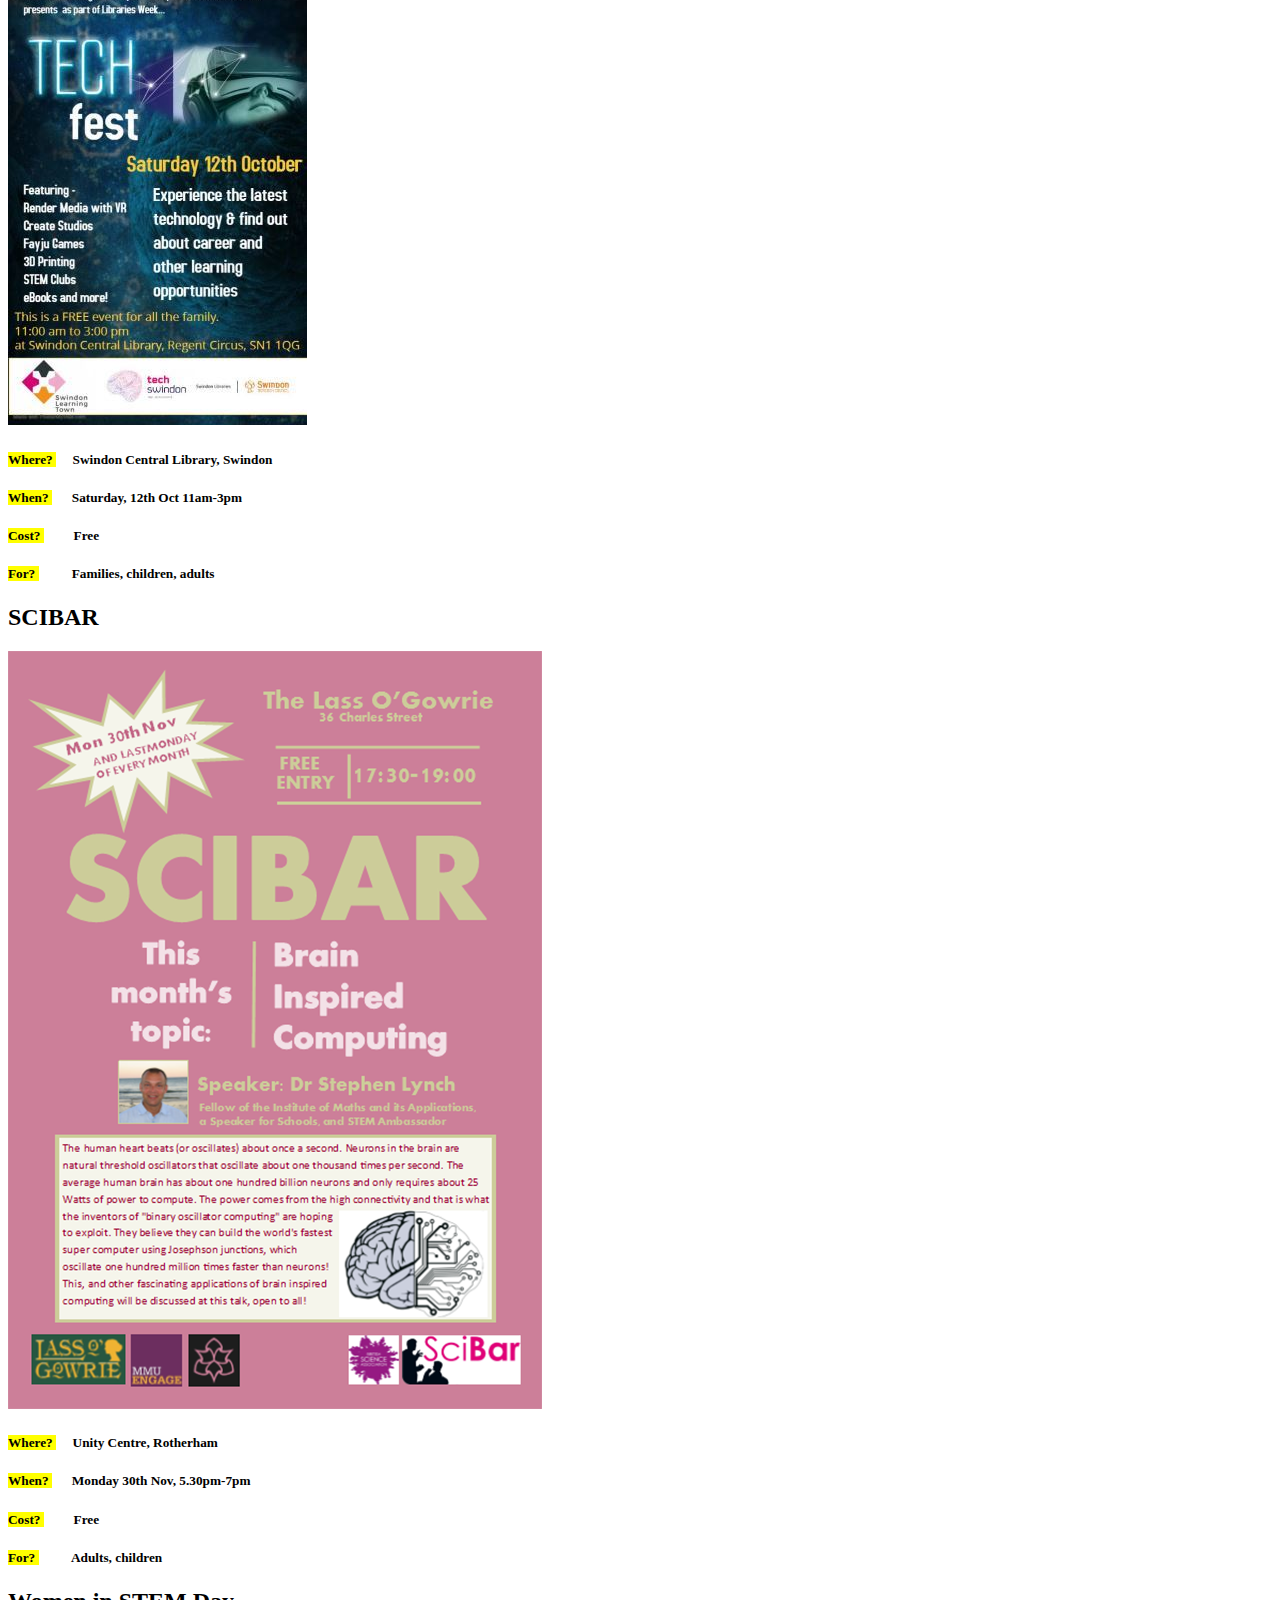
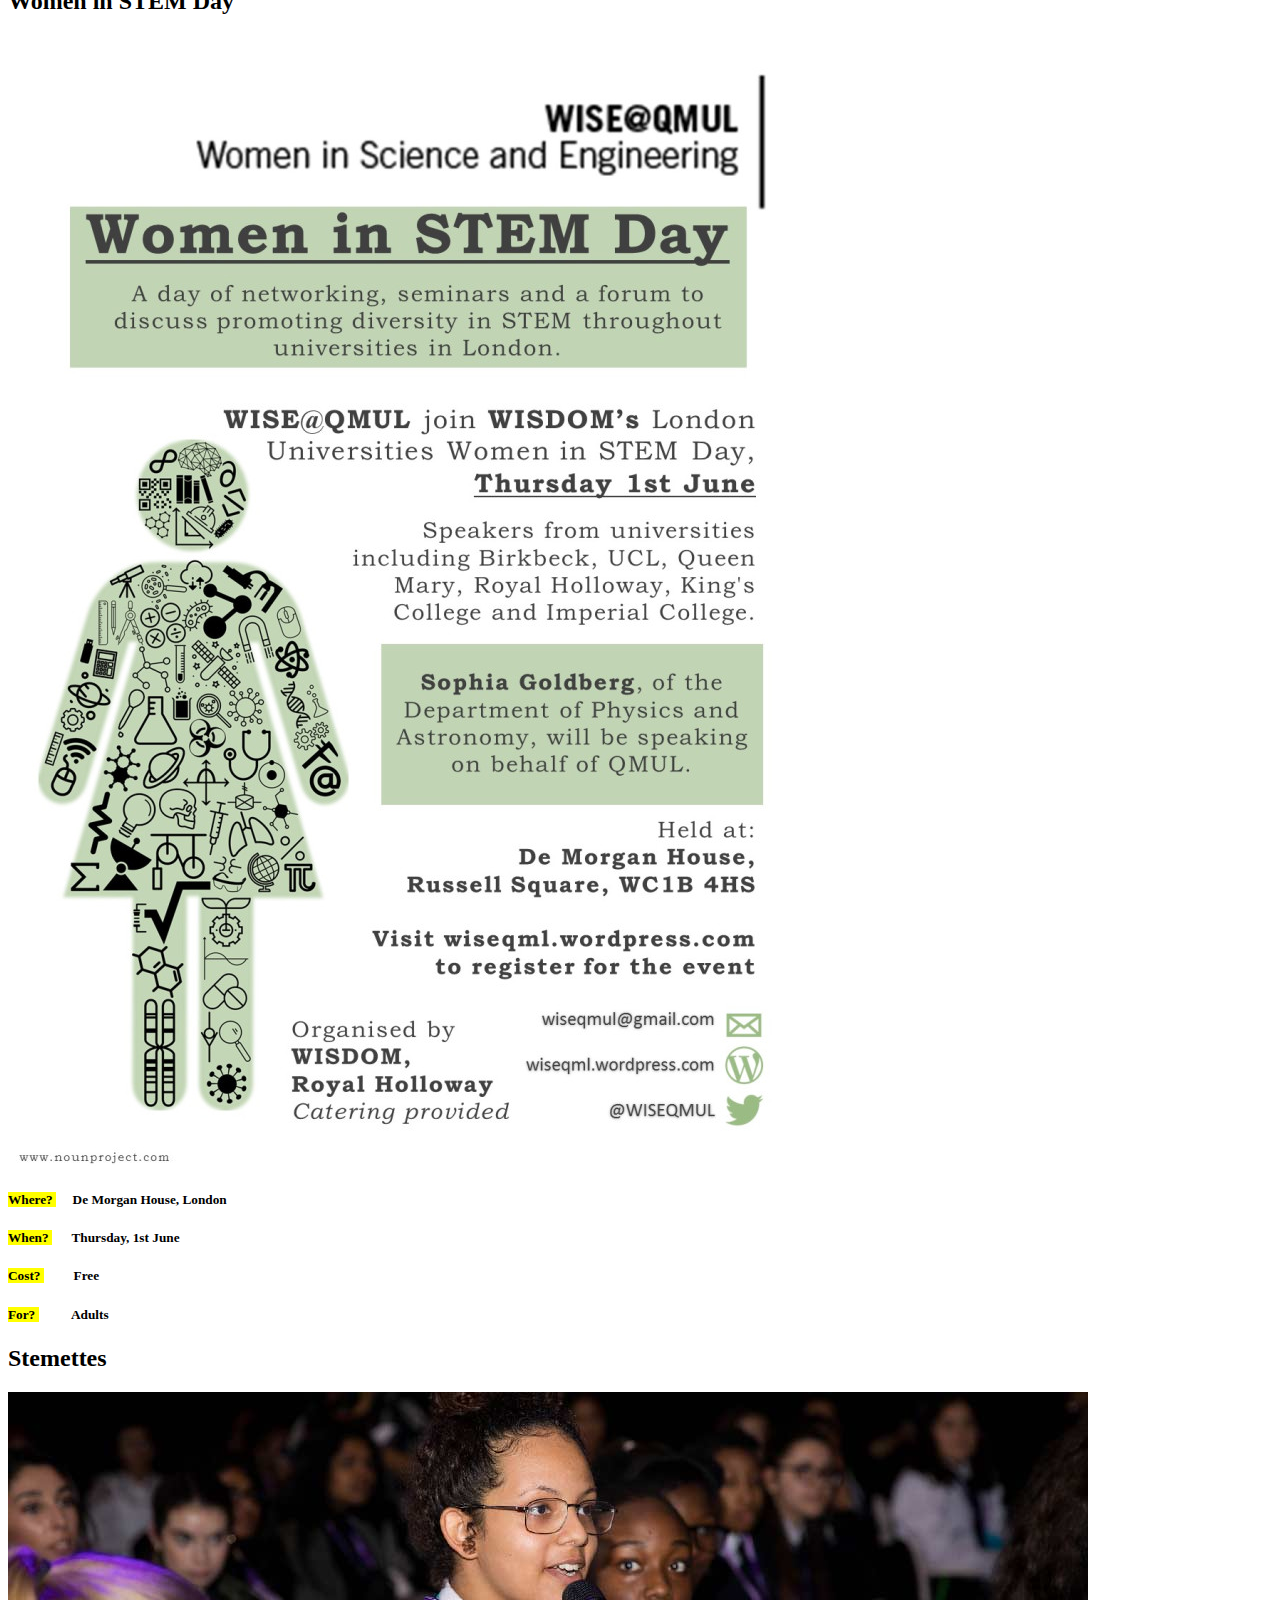
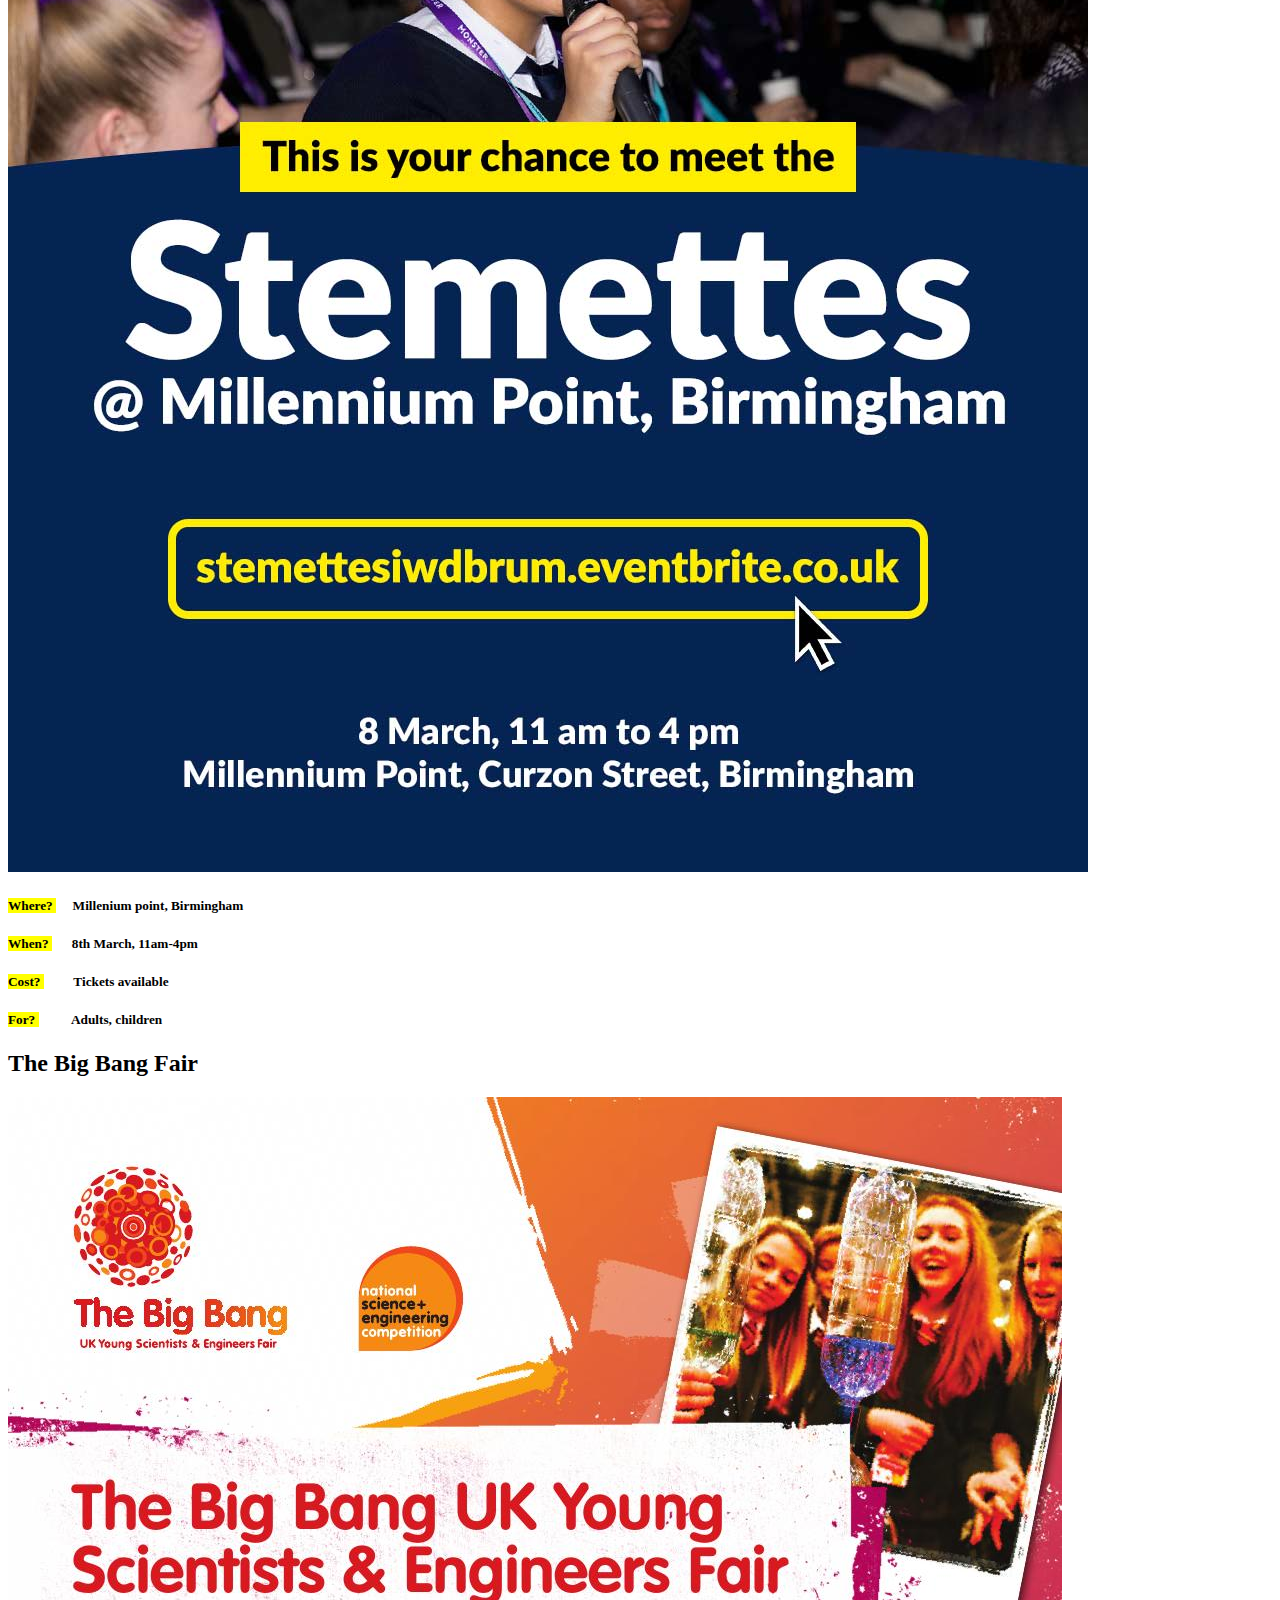
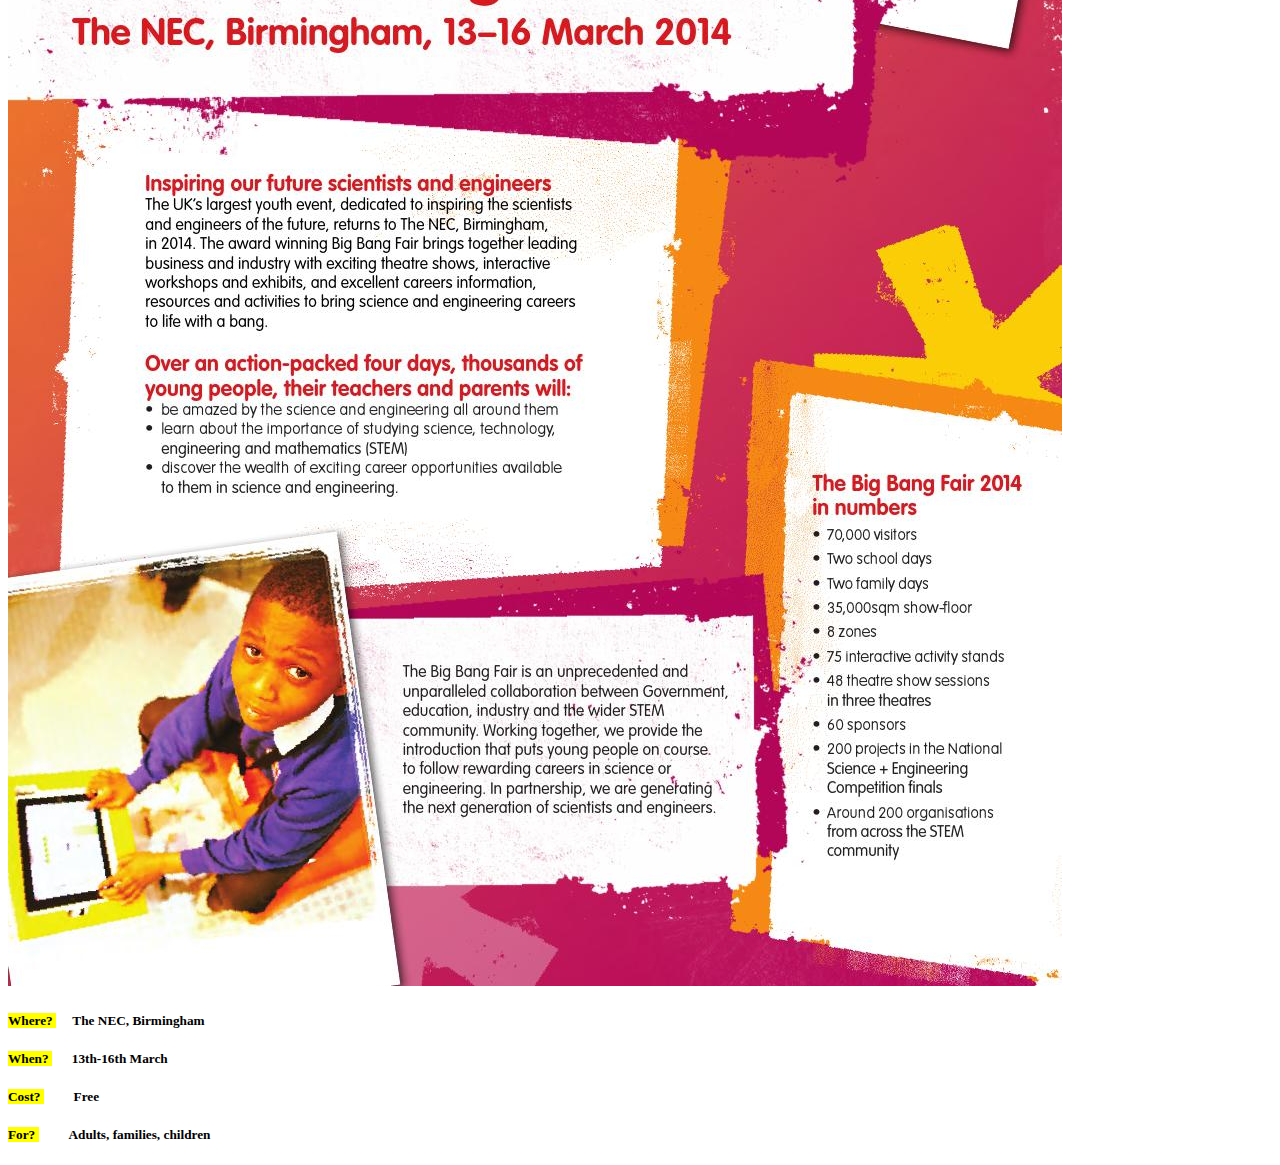
<file: whats-on-UK.html>
<!doctype html>
<html lang="en">

<head>
  <!-- Required meta tags -->
  <meta charset="utf-8">
  <meta name="viewport" content="width=device-width, initial-scale=1, shrink-to-fit=no">

  <!-- Bootstrap CSS -->
  <link rel="stylesheet" href="https://stackpath.bootstrapcdn.com/bootstrap/4.5.0/css/bootstrap.min.css"
    integrity="sha384-9aIt2nRpC12Uk9gS9baDl411NQApFmC26EwAOH8WgZl5MYYxFfc+NcPb1dKGj7Sk" crossorigin="anonymous">
  <link rel="stylesheet" href="css/stylesheet.css">

  <title>STEM Sheffield</title>
</head>

<body>
  <nav class="navbar navbar-light navbar-expand-sm" style="background-color:#f6f6f6; ">
    <div class="container">
      <a class="navbar-brand d-none d-sm-inline-block" href="index.html">
        <img src="images/mylogo.png" style="width:150px;" alt="STEM Sheffield logo">
      </a>
      <div class="navbar-nav ml-sm-auto">
        <a class="nav-item nav-link " href="index.html">Home</a>

        <div class="dropdown">
          <a class="nav-item nav-link active dropdown-toggle" data-toggle="dropdown" id="whatsonDropdown"
            aria-haspopup="true" aria-expanded="false" href="#">Whats on?</a>

          <div class="dropdown-menu" aria-labelledby="whatsonDropdown">
            <a class="dropdown-item" href="whats-on-Sheffield.html">Sheffield</a>
            <a class="dropdown-item" href="whats-on-UK.html">United Kingdom</a>
          </div>
          <!--dropdown-menu-->
        </div>
        <!--dropdown-->


        <a class="nav-item nav-link " href="about.html">About</a>
        <a class="nav-item nav-link " href="contact.html">Contact</a>
      </div>
      <!--navbar-nav-->
    </div>
    <!--container-->
  </nav>

  <div class="container">

    <div class="row row-cols-1 row-cols-md-2">
      <div class="col">
        <section class="card mb-5 d-flex align-self-center" id="techfest">
          <div class="card-header">
            <h2 class="card-title bg-info text-light py-3 pl-3">S.T.E.M Techfest</h2>
          </div>
          <div class="card-body">
            <img class="card-img img-fluid" src="images/techfest.jpg" alt="Flier for S.T.E.M Techfest">

            <h5 class="card-subtitle mt-5 pl-3"><mark> Where? </mark>&emsp; St Mary's York street, London
            </h5>
            <h5 class="card-subtitle my-3 pl-3"><mark> When? </mark>&emsp;&nbsp; 3rd March, 7pm-10.30pm
            </h5>
            <h5 class="card-subtitle my-3 pl-3"><mark> Cost? </mark>&emsp;&emsp; Tickets available </h5>
            <h5 class="card-subtitle my-3 pl-3"><mark> For? </mark>&emsp;&emsp;&nbsp; adult-only
            </h5>
          </div>
        </section>
      </div> <!--col-->

      <div class="col">
        <section class="card mb-5 d-flex align-self-center" id="techfest2">
          <div class="card-header">
            <h2 class="card-title bg-info text-light py-3 pl-3">TECH fest</h2>
          </div>
          <div class="card-body">
            <img class="card-img img-fluid" src="images/techfest2.jpg" alt="Flier for TECH fest">

            <h5 class="card-subtitle mt-5 pl-3"><mark> Where? </mark>&emsp; Swindon Central Library, Swindon
            </h5>
            <h5 class="card-subtitle my-3 pl-3"><mark> When? </mark>&emsp;&nbsp; Saturday, 12th Oct 11am-3pm
            </h5>
            <h5 class="card-subtitle my-3 pl-3"><mark> Cost? </mark>&emsp;&emsp; Free </h5>
            <h5 class="card-subtitle my-3 pl-3"><mark> For? </mark>&emsp;&emsp;&nbsp; Families, children, adults
            </h5>
          </div>
        </section>
      </div> <!--col-->


      <div class="col">
        <section class="card mb-5 d-flex align-self-center" id="scibar">
          <div class="card-header">
            <h2 class="card-title bg-info text-light py-3 pl-3">SCIBAR</h2>
          </div>
          <div class="card-body">
            <img class="card-img img-fluid" src="images/scibar.png" alt="Flier for SCIBAR">
            <h5 class="card-subtitle mt-5 pl-3"><mark> Where? </mark>&emsp; Unity Centre, Rotherham </h5>
            <h5 class="card-subtitle my-3 pl-3"><mark> When? </mark>&emsp;&nbsp; Monday 30th Nov, 5.30pm-7pm
            </h5>
            <h5 class="card-subtitle my-3 pl-3"><mark> Cost? </mark>&emsp;&emsp; Free </h5>
            <h5 class="card-subtitle my-3 pl-3"><mark> For? </mark>&emsp;&emsp;&nbsp; Adults, children </h5>
          </div>
        </section>
      </div> <!--col-->

      <div class="col">
        <section class="card mb-5 d-flex align-self-center" id="fundays">
          <div class="card-header">
            <h2 class="card-title bg-info text-light py-3 pl-3">Women in STEM Day</h2>
          </div>
          <div class="card-body">
            <img class="card-img img-fluid" src="images/wisdomday.jpg" alt="Flier for Women in STEM Day">
            <h5 class="card-subtitle mt-5 pl-3"><mark> Where? </mark>&emsp; De Morgan House, London
            </h5>
            <h5 class="card-subtitle my-3 pl-3"><mark> When? </mark>&emsp;&nbsp; Thursday, 1st June
            </h5>
            <h5 class="card-subtitle my-3 pl-3"><mark> Cost? </mark>&emsp;&emsp; Free </h5>
            <h5 class="card-subtitle my-3 pl-3"><mark> For? </mark>&emsp;&emsp;&nbsp; Adults
            </h5>
          </div>
        </section>
      </div> <!--col-->

      <div class="col">
        <section class="card mb-5 d-flex align-self-center" id="stemettes">
          <div class="card-header">
            <h2 class="card-title bg-info text-light py-3 pl-3">Stemettes</h2>
          </div>
          <div class="card-body">
            <img class="card-img img-fluid" src="images/stemettes.jpg" alt="Flier for Stemttes">
            <h5 class="card-subtitle mt-5 pl-3"><mark> Where? </mark>&emsp; Millenium point, Birmingham </h5>
            <h5 class="card-subtitle my-3 pl-3"><mark> When? </mark>&emsp;&nbsp; 8th March, 11am-4pm </h5>
            <h5 class="card-subtitle my-3 pl-3"><mark> Cost? </mark>&emsp;&emsp; Tickets available </h5>
            <h5 class="card-subtitle my-3 pl-3"><mark> For? </mark>&emsp;&emsp;&nbsp; Adults, children
            </h5>
          </div>
        </section>
      </div> <!--col-->

      <div class="col">
        <section class="card mb-5 d-flex align-self-center" id="fundays">
          <div class="card-header">
            <h2 class="card-title bg-info text-light py-3 pl-3">The Big Bang Fair</h2>
          </div>
          <div class="card-body">
            <img class="card-img img-fluid" src="images/bigbang.jpg" alt="Flier for The Big Bang fair">
            <h5 class="card-subtitle mt-5 pl-3"><mark> Where? </mark>&emsp; The NEC, Birmingham </h5>
            <h5 class="card-subtitle my-3 pl-3"><mark> When? </mark>&emsp;&nbsp; 13th-16th March </h5>
            <h5 class="card-subtitle my-3 pl-3"><mark> Cost? </mark>&emsp;&emsp; Free </h5>
            <h5 class="card-subtitle my-3 pl-3"><mark> For? </mark>&emsp;&emsp;&nbsp;Adults, families, children
            </h5>
          </div>
        </section>
      </div> <!--col-->
    </div>
  </div><!-- content container -->


  <footer class="page-footer">
    <div class="container-fluid text-white text-center my-3">
      &copy; STEM Sheffield 2020
    </div>
  </footer>


  <script src="https://code.jquery.com/jquery-3.5.1.slim.min.js"
    integrity="sha384-DfXdz2htPH0lsSSs5nCTpuj/zy4C+OGpamoFVy38MVBnE+IbbVYUew+OrCXaRkfj"
    crossorigin="anonymous"></script>
  <script src="https://cdn.jsdelivr.net/npm/popper.js@1.16.0/dist/umd/popper.min.js"
    integrity="sha384-Q6E9RHvbIyZFJoft+2mJbHaEWldlvI9IOYy5n3zV9zzTtmI3UksdQRVvoxMfooAo"
    crossorigin="anonymous"></script>
  <script src="https://stackpath.bootstrapcdn.com/bootstrap/4.5.0/js/bootstrap.min.js"
    integrity="sha384-OgVRvuATP1z7JjHLkuOU7Xw704+h835Lr+6QL9UvYjZE3Ipu6Tp75j7Bh/kR0JKI"
    crossorigin="anonymous"></script>
</body>

</html>
</file>
<file: css/stylesheet.css>
body {
  background-color: #fff;
}
.jumbotron {
  font-family: "Comic Sans MS", cursive, sans-serif;
  color: white;
  background-color: #3ea48c;
  margin-bottom: 0;
}

.landingpics {
  display: grid;
  align-self: start;
}

/* About page */
.about-title {
  margin-top: 40px;
  display: inline-block;
  font-size: 25px;
  background: rgba (0, 0, 0, 0.75);
  color: blueviolet;
  line-height: 35px;
  font-weight: bold;
  font-family: Rubik, Helvetica, Roboto, Arial, sans-serif;
  justify-content: center;
}

.blockquote {
  font-size: 20px;
  color: black;
  line-height: 35px;
  font-family: Rubik, Helvetica, Roboto, Arial, sans-serif;
}
.landing-image {
  width: 60%;
  margin-top: 20px;
  border-radius: 35%;
  box-shadow: 0 0 20px #999999;
}

/* FORM STYLING */
.contact-form {
  background: #3ea48c;
  color: white;
  margin-top: 50px;
  padding: 20px;
  box-shadow: 0px 0px 10px 3px grey;
  margin-bottom: 40px;
  width: 75%;
}

.form-header {
  text-align: center;
  margin-block-end: 10px;
  color: antiquewhite;
  font-size: 34px;
  padding-bottom: 20px;
}

#form-description {
  color: #fff;
  font-family: Rubik, Helvetica, Roboto, Arial, sans-serif;
  margin-right: 60px;
}

/* Footer */
.page-footer {
  position: fixed;
  background-color: #9d2e28;
  width: 100%;
  bottom: 0;
  left: 0;
}
</file>
